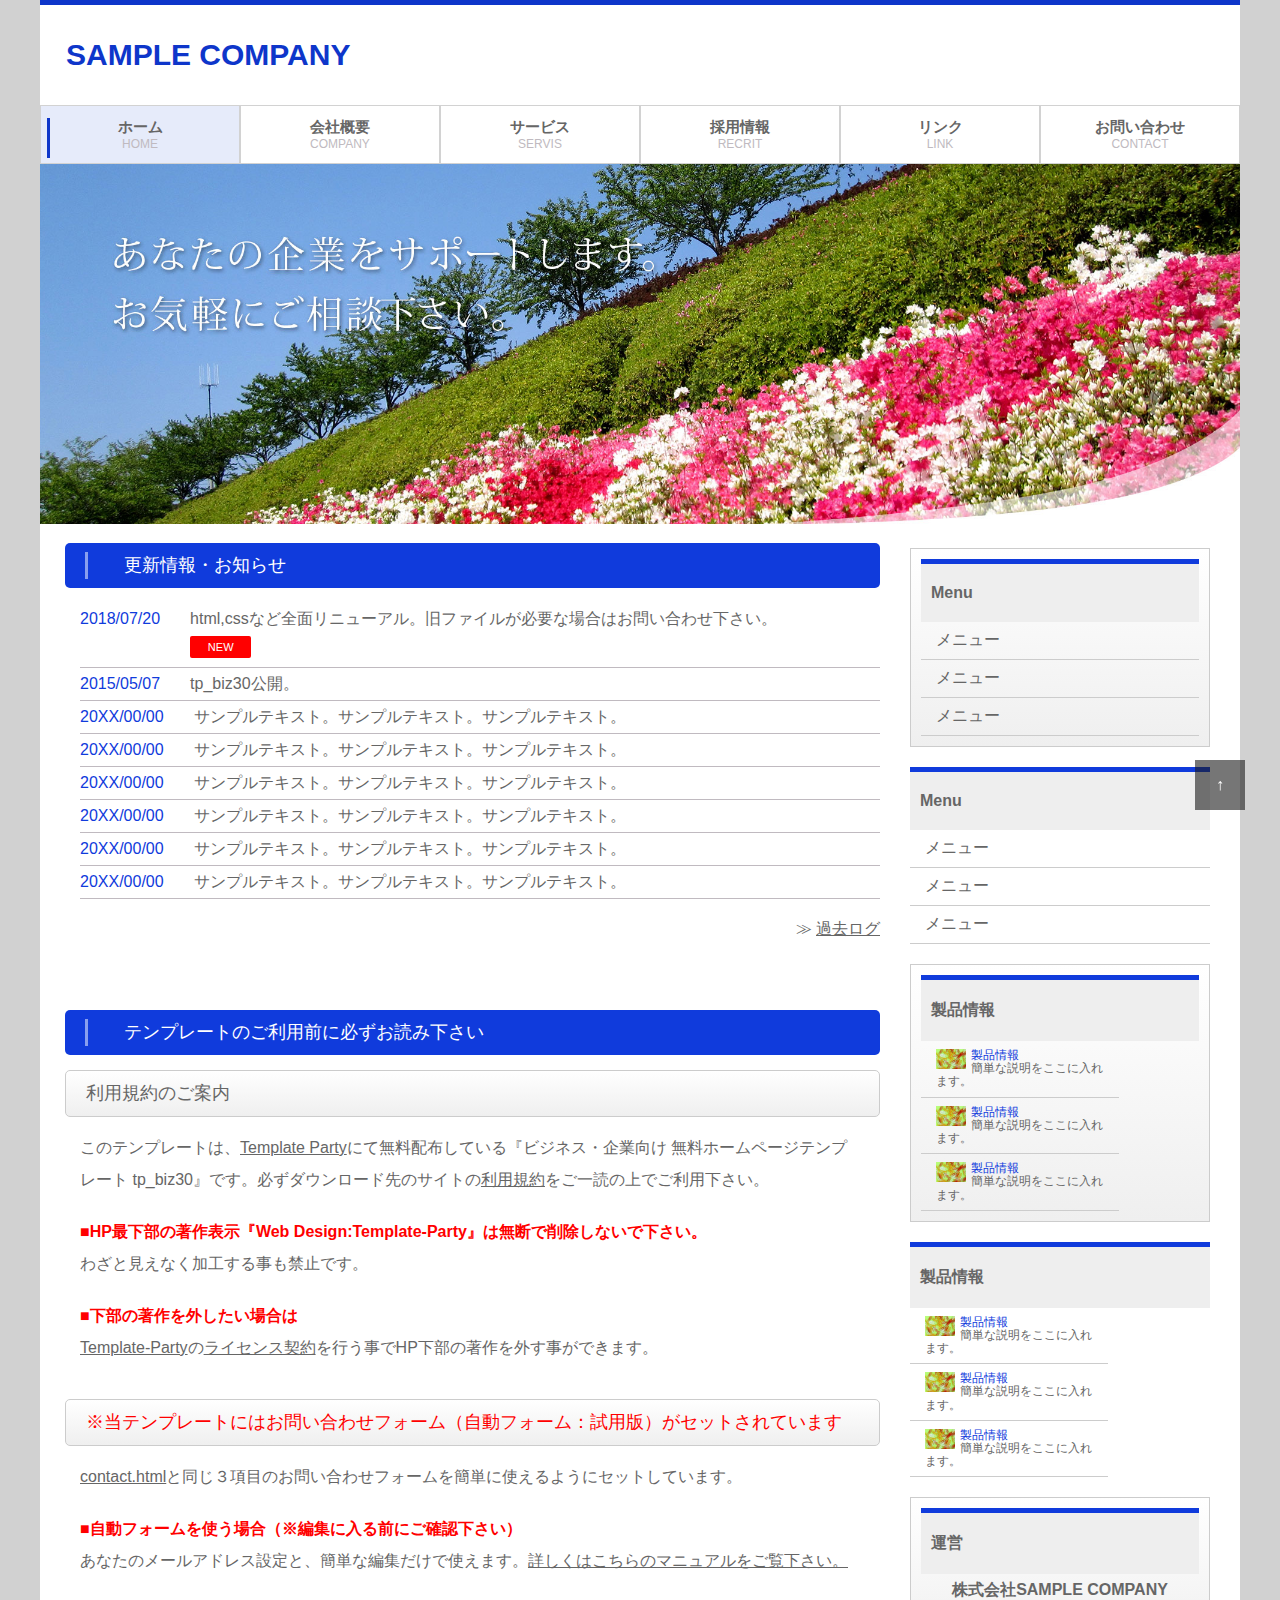
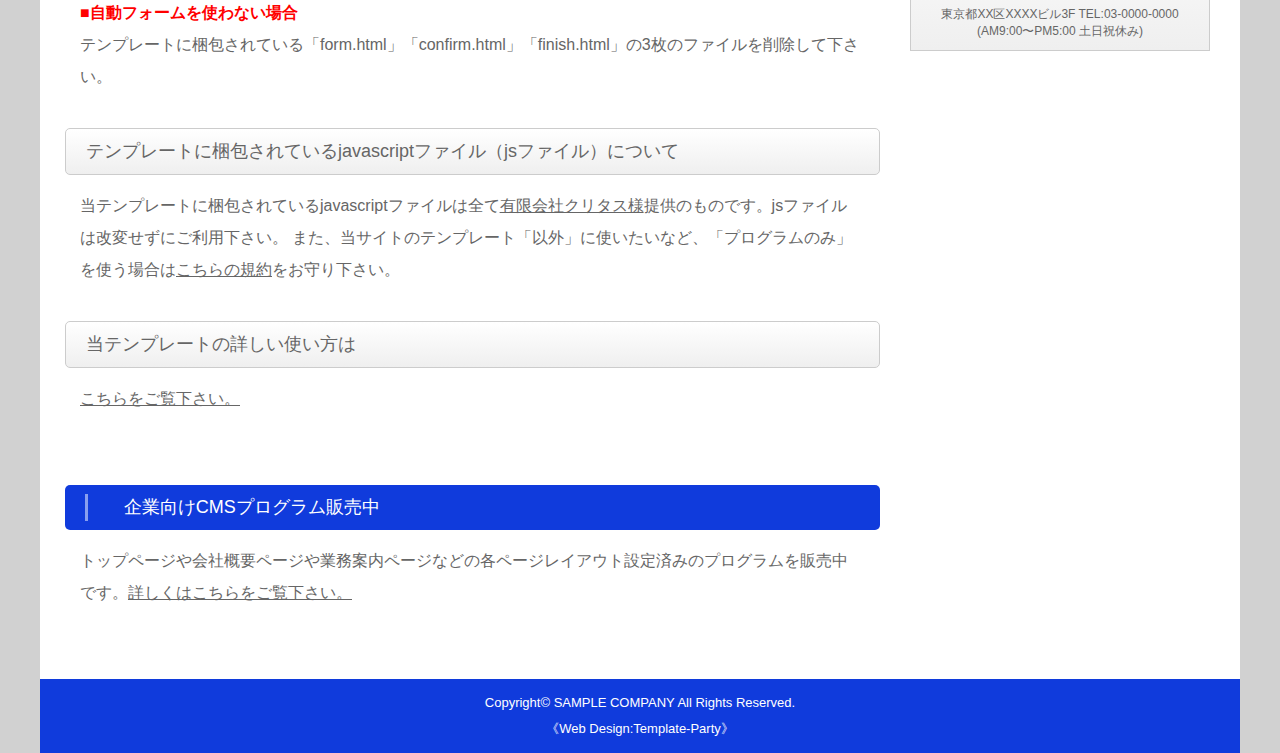
<file: index.html>
<!DOCTYPE html>
<html lang="ja">
<head>
  <meta charset="UTF-8">
  <meta name="viewport" content="width=device-width, initial-scale=1.0">
  <link rel="stylesheet" href="style.css">
  <title>test2</title>
  <style>
    .home {
      background:  #E6EBFA;
    }

    .home .ja::before {
      content: "";
      display: block;
      width: 3px;
      height: 40px;
      left: 6px;
      background: #0e36ca;
      position: absolute;
    }
  </style>
</head>

<body>
  <div class="container">
    <header id="header">
      <h1>SAMPLE COMPANY</h1>
      <div class="hum">
        <input type="checkbox" id="disp-btn">
        <label for="disp-btn" class="menu">
          <span></span>
          <span></span>
          <span></span>
        </label>
        <div class="opacity">
          <a href="index.html">
            <h2>ホーム</h2>
            <p>HOME</p>
          </a>
          <a href="company.html">
            <h2>会社概要</h2>
            <p>COMPANY</p>
          </a>
          <a href="service.html">
            <h2>サービス</h2>
            <p>SERVICE</p>
          </a>
          <a href="recrit.html">
            <h2>採用情報</h2>
            <p>RECRIT</p>
          </a>
          <a href="link.html">
            <h2>リンク</h2>
            <p>LINK</p>
          </a>
          <a href="contact.html">
            <h2>お問い合わせ</h2>
            <p>CONTACT</p>
          </a>
        </div>
      </div>
      <nav>
        <ul>
          <li class="home">
            <a href="">
              <div class="ja">ホーム</div>
              <div class="en">HOME</div>
            </a>
          </li>
          <li class="com">
            <a href="company.html">
              <div class="ja">会社概要</div>
              <div class="en">COMPANY</div>
            </a>
          </li>
          <li class="ser">
            <a href="service.html">
              <div class="ja">サービス</div>
              <div class="en">SERVIS</div>
            </a>
          </li>
          <li class="rec">
            <a href="recrit.html">
              <div class="ja">採用情報</div>
              <div class="en">RECRIT</div>
            </a>
          </li>
          <li class="lin">
            <a href="link.html">
              <div class="ja">リンク</div>
              <div class="en">LINK</div>
            </a>
          </li>
          <li class="con">
            <a href="contact.html">
              <div class="ja">お問い合わせ</div>
              <div class="en">CONTACT</div>
            </a>
          </li>
        </ul>
      </nav>
      <img src="img/3.jpg">
    </header>
    
    <div class="mainaside">
      <main class="start">
        <section class="news">
          <h1>更新情報・お知らせ</h1>
          <ul>
            <li class="new"><span class="date">2018/07/20</span><p>html,cssなど全面リニューアル。旧ファイルが必要な場合はお問い合わせ下さい。</p></li>
            <li><span class="date">2015/05/07</span>tp_biz30公開。</li>
            <li><span class="date">20XX/00/00</span>サンプルテキスト。サンプルテキスト。サンプルテキスト。</li>
          <li><span class="date">20XX/00/00</span>サンプルテキスト。サンプルテキスト。サンプルテキスト。</li>
          <li><span class="date">20XX/00/00</span>サンプルテキスト。サンプルテキスト。サンプルテキスト。</li>
          <li><span class="date">20XX/00/00</span>サンプルテキスト。サンプルテキスト。サンプルテキスト。</li>
          <li><span class="date">20XX/00/00</span>サンプルテキスト。サンプルテキスト。サンプルテキスト。</li>
          <li><span class="date">20XX/00/00</span>サンプルテキスト。サンプルテキスト。サンプルテキスト。</li>
        </ul>
        <p class="log">≫ <a href="">過去ログ</a></p>
      </section>
      
      <section class="read">
        <h1>テンプレートのご利用前に必ずお読み下さい</h1>
        <h2>利用規約のご案内</h2>
        <div class="pad">
          <p>
            このテンプレートは、<a href="">Template Party</a>にて無料配布している『ビジネス・企業向け 無料ホームページテンプレート tp_biz30』です。必ずダウンロード先のサイトの<a href="">利用規約</a>をご一読の上でご利用下さい。
          </p>
          <h3>
            ■HP最下部の著作表示『Web Design:Template-Party』は無断で削除しないで下さい。
          </h3>
          <p>わざと見えなく加工する事も禁止です。</p>
          <h3>■下部の著作を外したい場合は</h3>
          <p>
            <a href="">Template-Party</a>の<a href="">ライセンス契約</a>を行う事でHP下部の著作を外す事ができます。
          </p>
        </div>
        <h2 class="red">
          ※当テンプレートにはお問い合わせフォーム（自動フォーム：試用版）がセットされています
        </h2>
        <div class="pad">
          <p>
            <a href="">contact.html</a>と同じ３項目のお問い合わせフォームを簡単に使えるようにセットしています。
          </p>
          <h3>■自動フォームを使う場合（※編集に入る前にご確認下さい）</h3>
          <p>
            あなたのメールアドレス設定と、簡単な編集だけで使えます。<a href="">詳しくはこちらのマニュアルをご覧下さい。</a>
          </p>
          <h3>■自動フォームを使わない場合</h3>
          <p>
            テンプレートに梱包されている「form.html」「confirm.html」「finish.html」の3枚のファイルを削除して下さい。
          </p>
        </div>
        <h2>
          テンプレートに梱包されているjavascriptファイル（jsファイル）について
        </h2>
        <div class="pad">
          <p>
            当テンプレートに梱包されているjavascriptファイルは全て<a href="">有限会社クリタス様</a>提供のものです。jsファイルは改変せずにご利用下さい。
            また、当サイトのテンプレート「以外」に使いたいなど、「プログラムのみ」を使う場合は<a href="">こちらの規約</a>をお守り下さい。
          </p>
        </div>
        <h2>当テンプレートの詳しい使い方は</h2>
        <div class="pad">
          <p class="mar"><a href="">こちらをご覧下さい。</a></p>
        </div>
        <h1>企業向けCMSプログラム販売中</h1>
        <div class="pad">
          <p class="mar">
            トップページや会社概要ページや業務案内ページなどの各ページレイアウト設定済みのプログラムを販売中です。<a href="">詳しくはこちらをご覧下さい。</a>
          </p>
        </div>
      </section>
      </main>
    
      <aside>
      <div class="men">
        <h1>Menu</h1>
        <ul>
          <li><a href="">メニュー</a></li>
          <li><a href="">メニュー</a></li>
          <li><a href="">メニュー</a></li>
        </ul>
      </div>
      <div class="men">
        <h1>Menu</h1>
        <ul>
          <li><a href="">メニュー</a></li>
          <li><a href="">メニュー</a></li>
          <li><a href="">メニュー</a></li>
        </ul>
      </div>
      <div class="asi">
        <h1>製品情報</h1>
        <ul>
          <li>
            <a href=""><img src="img/sample1.jpg"><h2>製品情報</h2><p>簡単な説明をここに入れます。</p></a>
          </li>
          <li>
            <a href=""><img src="img/sample1.jpg"><h2>製品情報</h2><p>簡単な説明をここに入れます。</p></a>
          </li>
          <li>
            <a href=""><img src="img/sample1.jpg"><h2>製品情報</h2><p>簡単な説明をここに入れます。</p></a>
          </li>
        </ul>
      </div>
      <div class="asi">
        <h1>製品情報</h1>
        <ul>
          <li>
            <a href=""><img src="img/sample1.jpg"><h2>製品情報</h2><p>簡単な説明をここに入れます。</p></a>
          </li>
          <li>
            <a href=""><img src="img/sample1.jpg"><h2>製品情報</h2><p>簡単な説明をここに入れます。</p></a>
          </li>
          <li>
            <a href=""><img src="img/sample1.jpg"><h2>製品情報</h2><p>簡単な説明をここに入れます。</p></a>
          </li>
        </ul>
      </div>
      <div class="une">
        <h1>運営</h1>
        <p>
          <span>株式会社SAMPLE COMPANY</span>
        </p>
        <p>  東京都XX区XXXXビル3F
          TEL:03-0000-0000
          (AM9:00〜PM5:00 土日祝休み)
        </p>
      </div>
      </aside>
    </div>
    
    <footer>
      <p>
        Copyright© <a href="">SAMPLE COMPANY</a> All Rights Reserved.
      </p>
      <a href="">《Web Design:Template-Party》</a>
    </footer>
  </div>
  <p class="to">
    <script></script>
    <a href="#header">↑</a>
  </p>
</body>
</html>
</file>
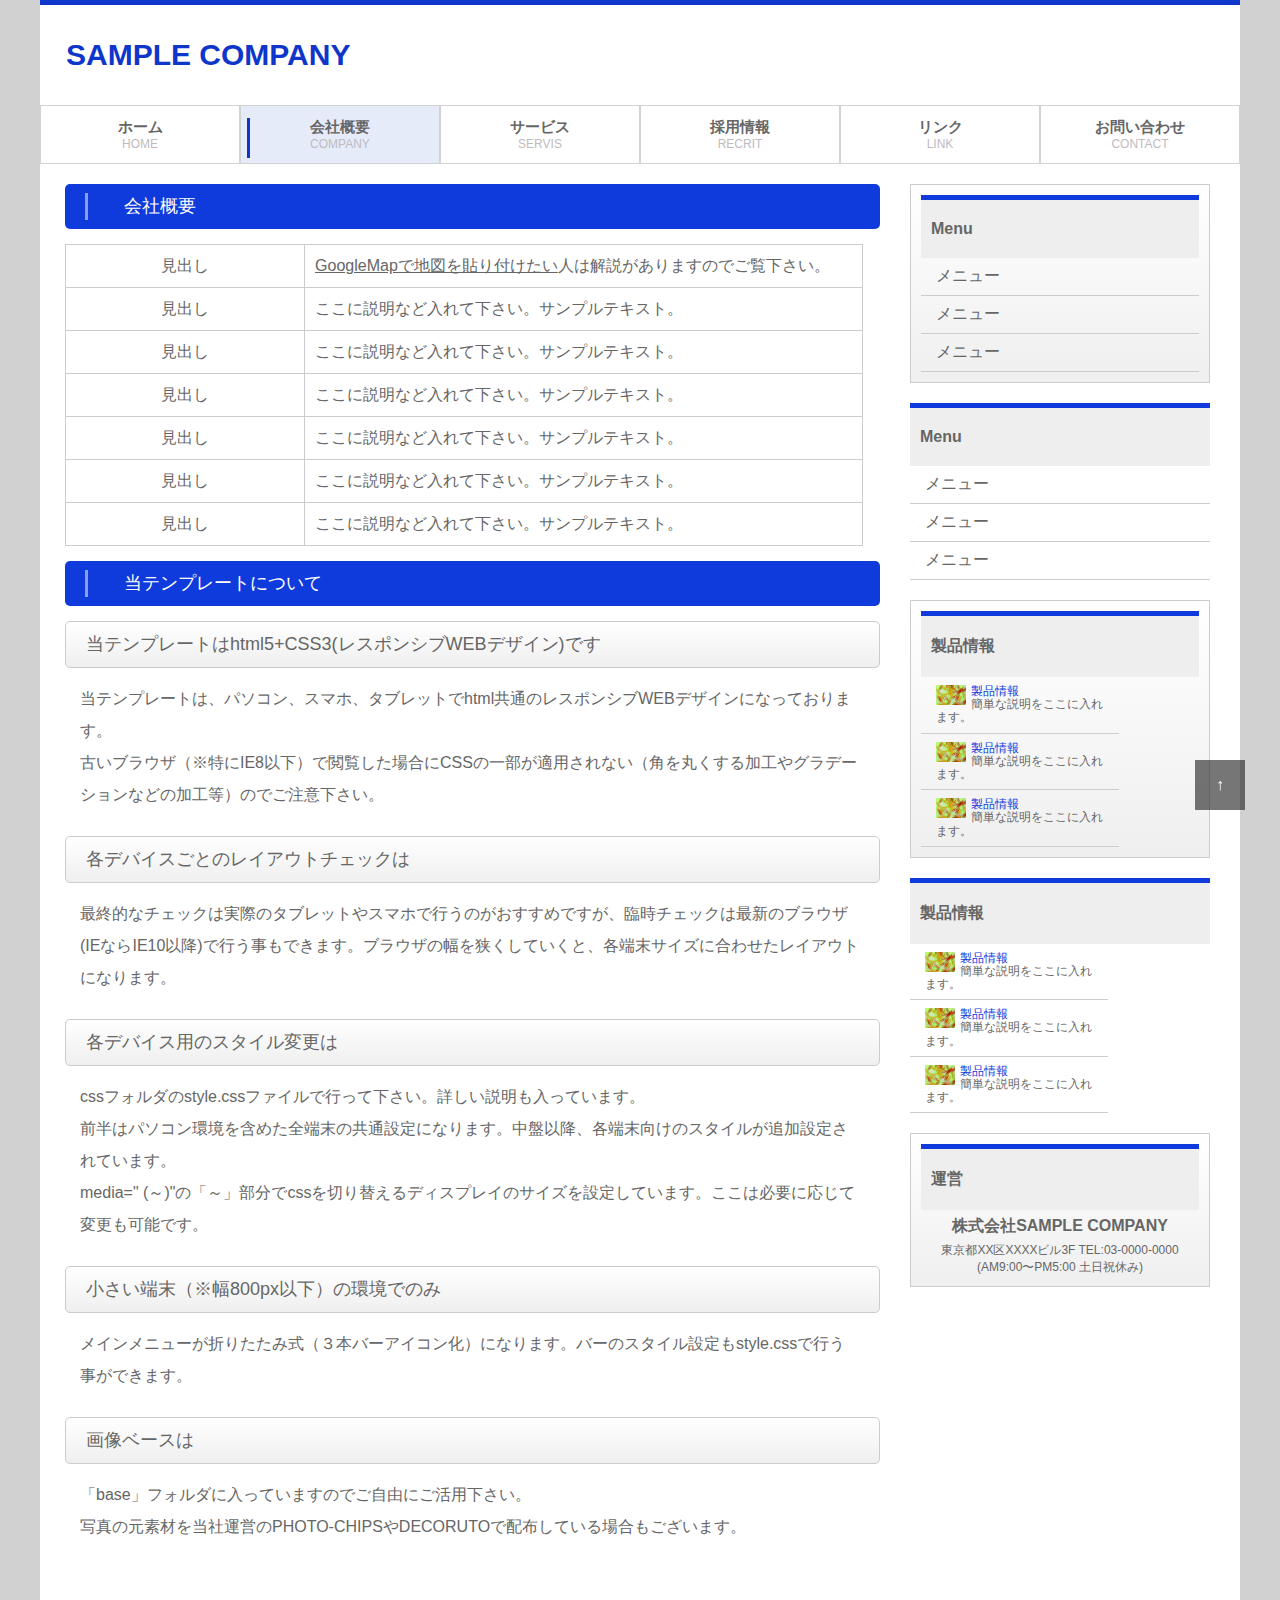
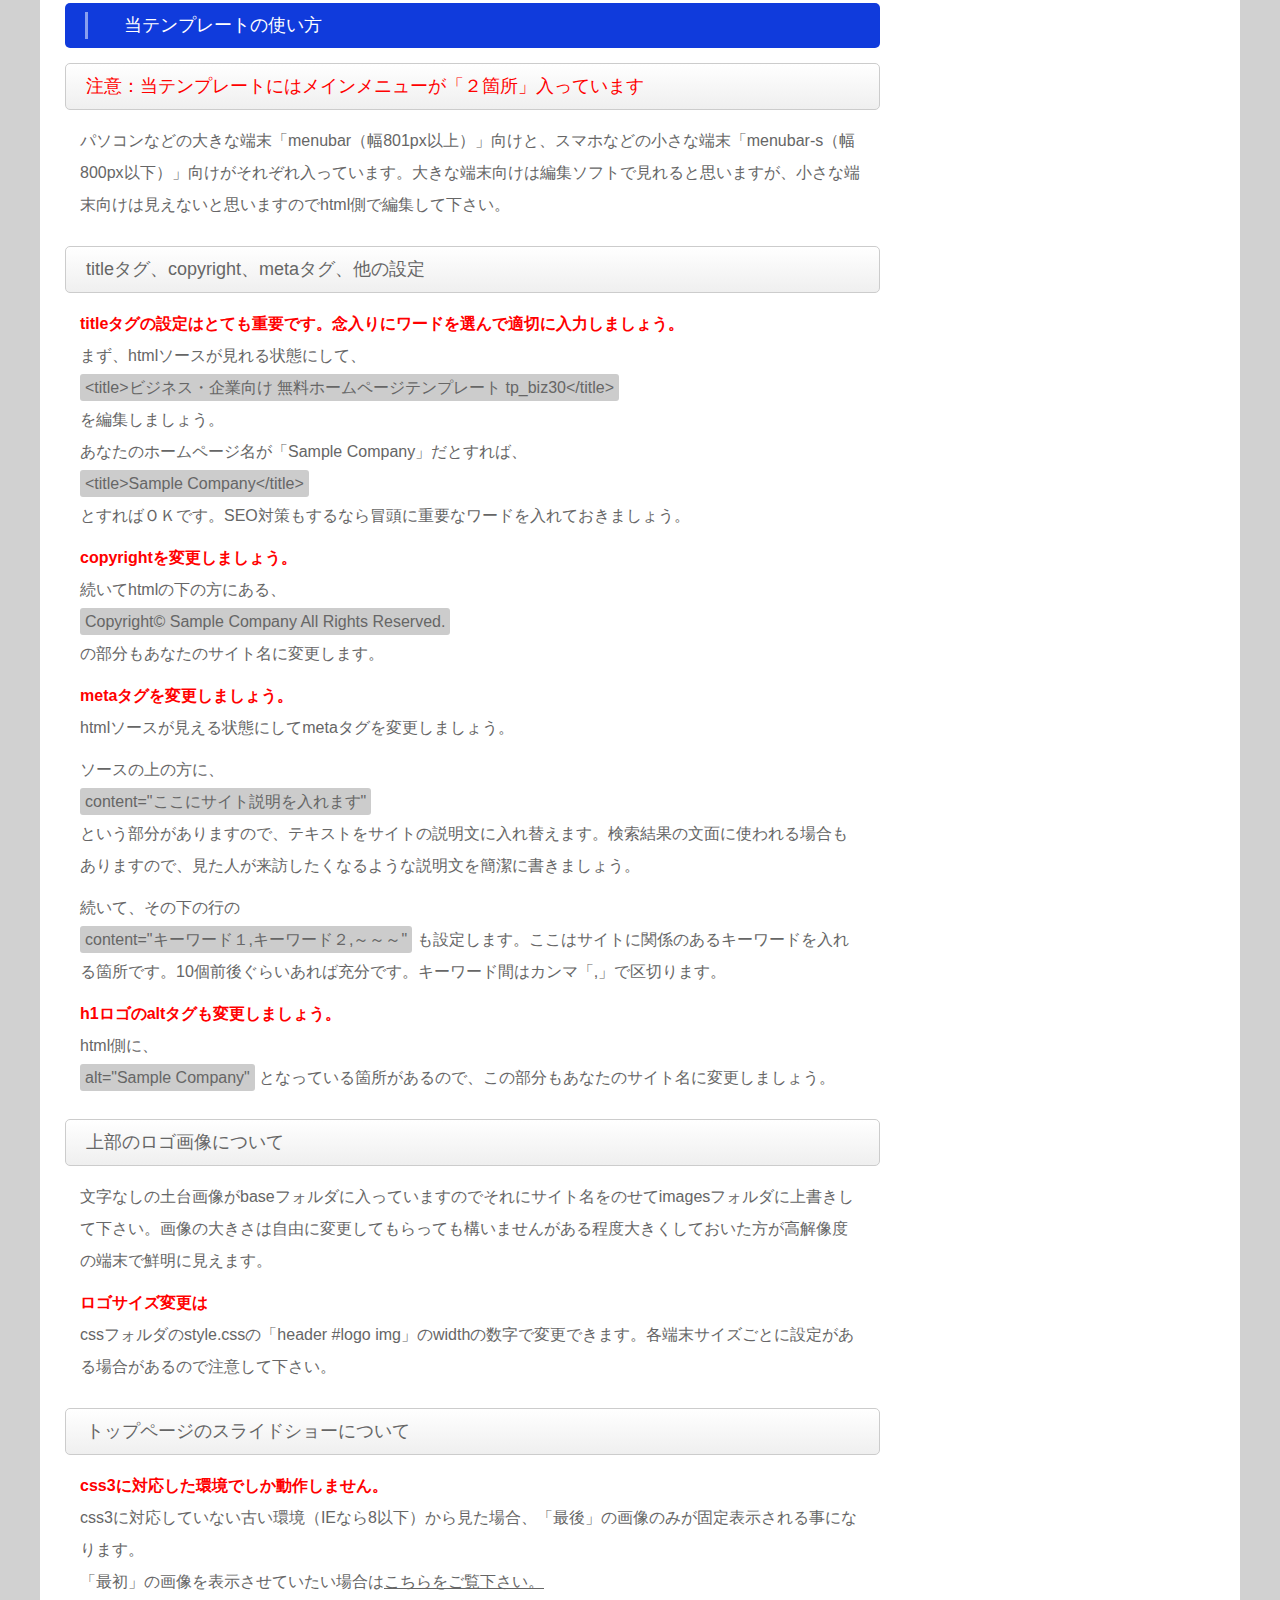
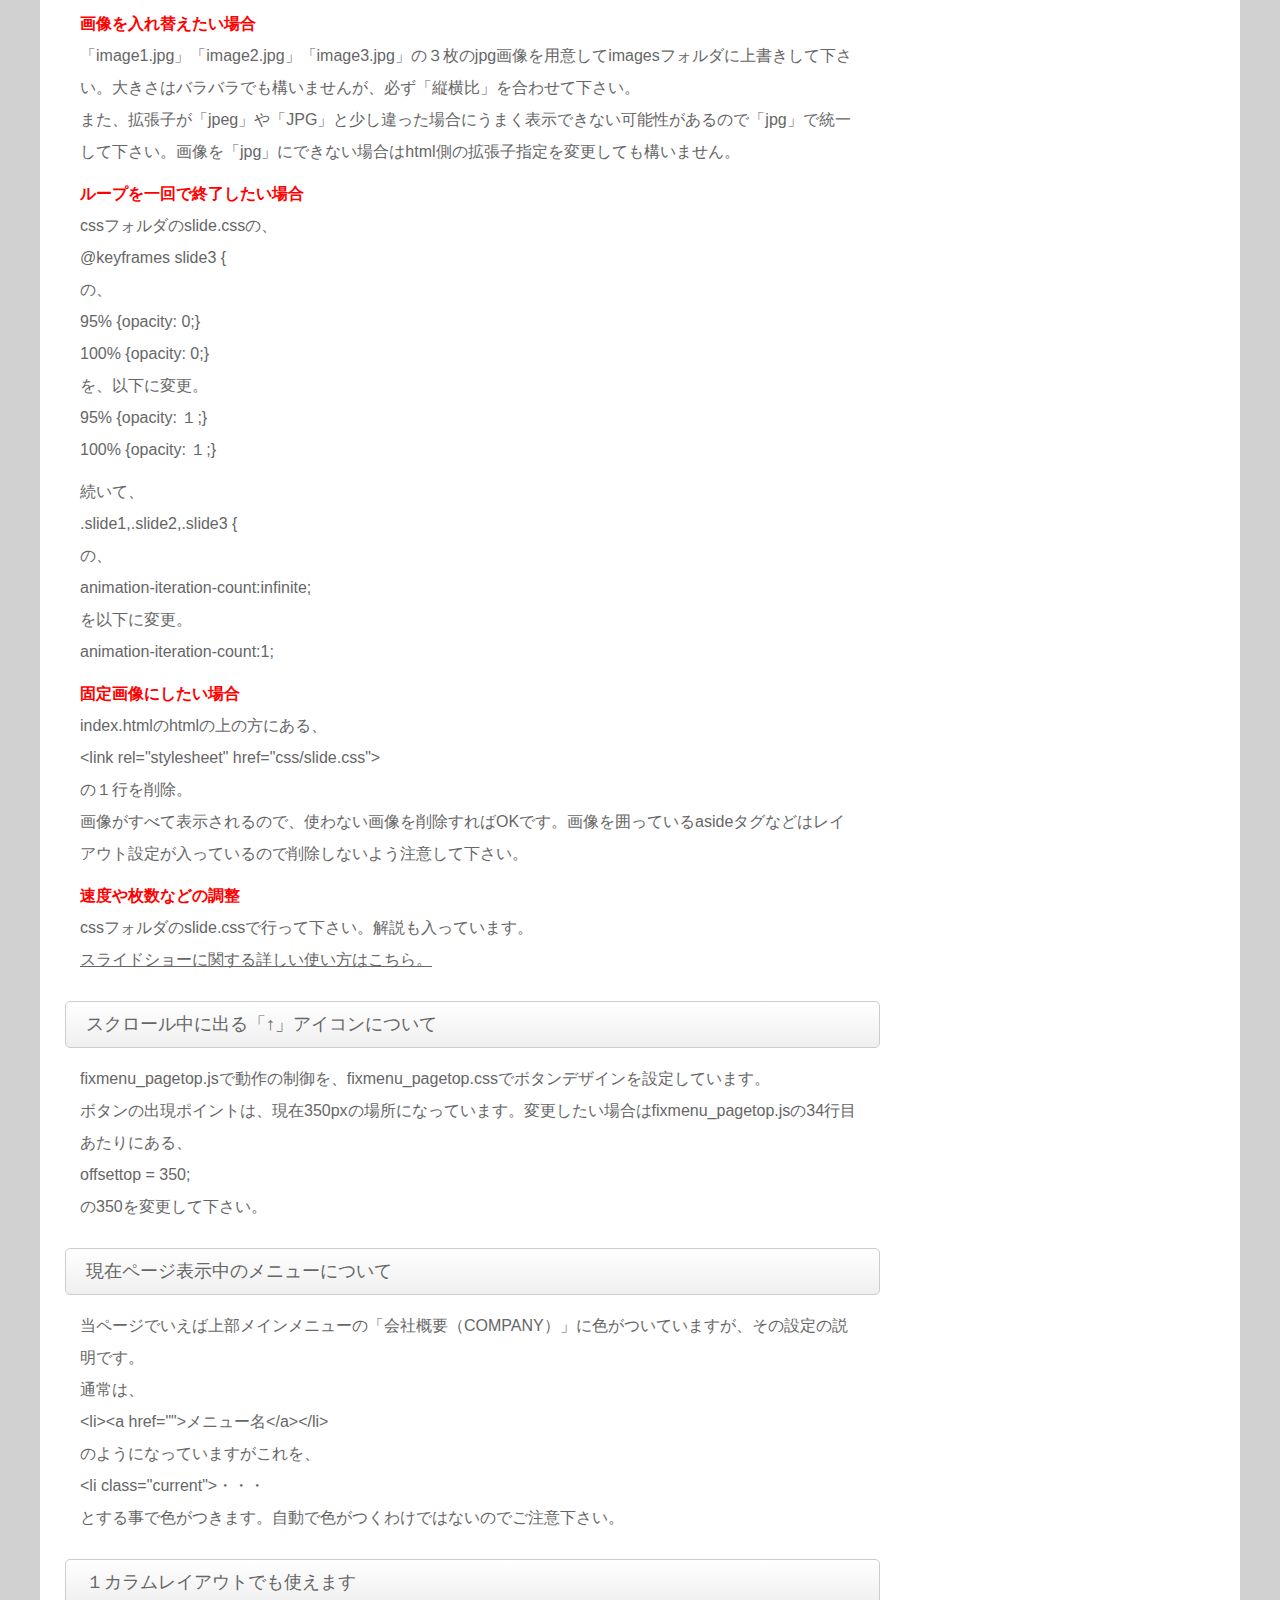
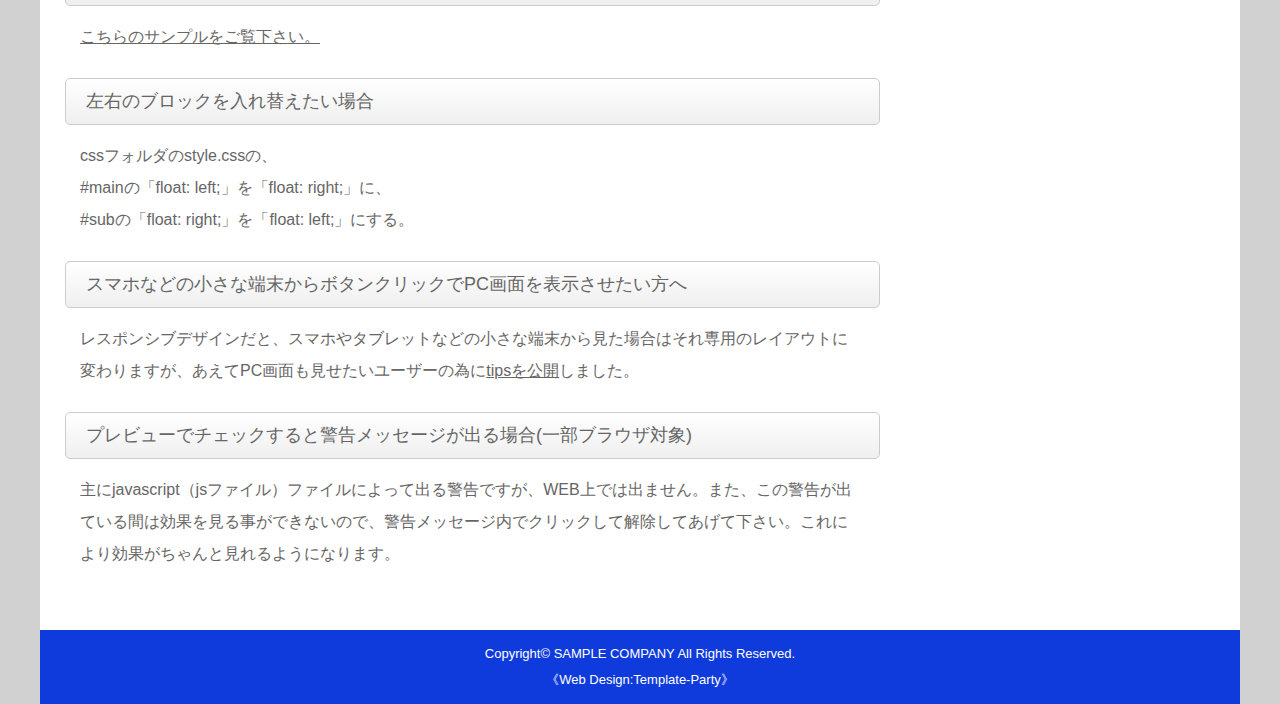
<file: company.html>
<!DOCTYPE html>
<html lang="ja">
<head>
  <meta charset="UTF-8">
  <meta name="viewport" content="width=device-width, initial-scale=1.0">
  <link rel="stylesheet" href="style.css">
  <title>test2</title>
  <style>
    .com {
      background:  #E6EBFA;
    }

    .com .ja::before {
      content: "";
      display: block;
      width: 3px;
      height: 40px;
      left: 6px;
      background: #0e36ca;
      position: absolute;
    }
  </style>
</head>
<body>
  <div class="container">
    <header id="header">
      <h1>SAMPLE COMPANY</h1>
      <div class="hum">
        <input type="checkbox" id="disp-btn">
        <label for="disp-btn" class="menu">
          <span></span>
          <span></span>
          <span></span>
        </label>
        <div class="opacity">
          <a href="index.html">
            <h2>ホーム</h2>
            <p>HOME</p>
          </a>
          <a href="company.html">
            <h2>会社概要</h2>
            <p>COMPANY</p>
          </a>
          <a href="service.html">
            <h2>サービス</h2>
            <p>SERVICE</p>
          </a>
          <a href="recrit.html">
            <h2>採用情報</h2>
            <p>RECRIT</p>
          </a>
          <a href="link.html">
            <h2>リンク</h2>
            <p>LINK</p>
          </a>
          <a href="contact.html">
            <h2>お問い合わせ</h2>
            <p>CONTACT</p>
          </a>
        </div>
      </div>
      <nav>
        <ul>
          <li class="home">
            <a href="index.html">
              <div class="ja">ホーム</div>
              <div class="en">HOME</div>
            </a>
          </li>
          <li class="com">
            <a href="">
              <div class="ja">会社概要</div>
              <div class="en">COMPANY</div>
            </a>
          </li>
          <li class="ser">
            <a href="service.html">
              <div class="ja">サービス</div>
              <div class="en">SERVIS</div>
            </a>
          </li>
          <li class="rec">
            <a href="recrit.html">
              <div class="ja">採用情報</div>
              <div class="en">RECRIT</div>
            </a>
          </li>
          <li class="lin">
            <a href="link.html">
              <div class="ja">リンク</div>
              <div class="en">LINK</div>
            </a>
          </li>
          <li class="con">
            <a href="contact.html">
              <div class="ja">お問い合わせ</div>
              <div class="en">CONTACT</div>
            </a>
          </li>
        </ul>
      </nav>
    </header>

    <div class="mainaside">
      <main class="company">
        <h1 class="company1">会社概要</h1>
        <table border="1" style="border-collapse: collapse; border: #CCCCCC;">
          <tr>
            <th>見出し</th>
            <td><a href="">GoogleMapで地図を貼り付けたい</a>人は解説がありますのでご覧下さい。</td>
          </tr>
          <tr>
            <th>見出し</th>
            <td>ここに説明など入れて下さい。サンプルテキスト。</td>
          </tr>
          <tr>
            <th>見出し</th>
            <td>ここに説明など入れて下さい。サンプルテキスト。</td>
          </tr>
          <tr>
            <th>見出し</th>
            <td>ここに説明など入れて下さい。サンプルテキスト。</td>
          </tr>
          <tr>
            <th>見出し</th>
            <td>ここに説明など入れて下さい。サンプルテキスト。</td>
          </tr>
          <tr>
            <th>見出し</th>
            <td>ここに説明など入れて下さい。サンプルテキスト。</td>
          </tr>
          <tr>
            <th>見出し</th>
            <td>ここに説明など入れて下さい。サンプルテキスト。</td>
          </tr>
        </table>
        <h1>当テンプレートについて</h1>
        <h2>
          当テンプレートはhtml5+CSS3(レスポンシブWEBデザイン)です
        </h2>
        <p>
          当テンプレートは、パソコン、スマホ、タブレットでhtml共通のレスポンシブWEBデザインになっております。<br>
          古いブラウザ（※特にIE8以下）で閲覧した場合にCSSの一部が適用されない（角を丸くする加工やグラデーションなどの加工等）のでご注意下さい。
        </p>
        <h2>各デバイスごとのレイアウトチェックは</h2>
        <p>
          最終的なチェックは実際のタブレットやスマホで行うのがおすすめですが、臨時チェックは最新のブラウザ(IEならIE10以降)で行う事もできます。ブラウザの幅を狭くしていくと、各端末サイズに合わせたレイアウトになります。
        </p>
        <h2>各デバイス用のスタイル変更は</h2>
        <p>
          cssフォルダのstyle.cssファイルで行って下さい。詳しい説明も入っています。<br>
          前半はパソコン環境を含めた全端末の共通設定になります。中盤以降、各端末向けのスタイルが追加設定されています。<br>
          media=" (～)"の「～」部分でcssを切り替えるディスプレイのサイズを設定しています。ここは必要に応じて変更も可能です。
        </p>
        <h2>
          小さい端末（※幅800px以下）の環境でのみ
        </h2>
        <p>
          メインメニューが折りたたみ式（３本バーアイコン化）になります。バーのスタイル設定もstyle.cssで行う事ができます。
        </p>
        <h2>画像ベースは</h2>
        <p class="company2">
          「base」フォルダに入っていますのでご自由にご活用下さい。<br>
          写真の元素材を当社運営のPHOTO-CHIPSやDECORUTOで配布している場合もございます。
        </p>
        <h1>当テンプレートの使い方</h1>
        <h2 class="red">
          注意：当テンプレートにはメインメニューが「２箇所」入っています
        </h2>
        <p>
          パソコンなどの大きな端末「menubar（幅801px以上）」向けと、スマホなどの小さな端末「menubar-s（幅800px以下）」向けがそれぞれ入っています。大きな端末向けは編集ソフトで見れると思いますが、小さな端末向けは見えないと思いますのでhtml側で編集して下さい。
        </p>
        <h2>titleタグ、copyright、metaタグ、他の設定</h2>
        <h3>
          titleタグの設定はとても重要です。念入りにワードを選んで適切に入力しましょう。
        </h3>
        <p>
          まず、htmlソースが見れる状態にして、<br>
          <span class="gray">&lt;title&gt;ビジネス・企業向け 無料ホームページテンプレート tp_biz30&lt;/title&gt;</span><br>
          を編集しましょう。<br>
          あなたのホームページ名が「Sample Company」だとすれば、<br>
          <span class="gray">&lt;title&gt;Sample Company&lt;/title&gt;</span><br>
          とすればＯＫです。SEO対策もするなら冒頭に重要なワードを入れておきましょう。
        </p>
        <h3>copyrightを変更しましょう。</h3>
        <p>
          続いてhtmlの下の方にある、<br>
          <span class="gray">Copyright© Sample Company All Rights Reserved.</span><br>
          の部分もあなたのサイト名に変更します。
        </p>
        <h3>metaタグを変更しましょう。</h3>
        <p>htmlソースが見える状態にしてmetaタグを変更しましょう。</p>
        <p>
          ソースの上の方に、<br>
          <span class="gray">content="ここにサイト説明を入れます"</span><br>
          という部分がありますので、テキストをサイトの説明文に入れ替えます。検索結果の文面に使われる場合もありますので、見た人が来訪したくなるような説明文を簡潔に書きましょう。
        </p>
        <p>
          続いて、その下の行の<br>
          <span class="gray">content="キーワード１,キーワード２,～～～"</span>
          も設定します。ここはサイトに関係のあるキーワードを入れる箇所です。10個前後ぐらいあれば充分です。キーワード間はカンマ「,」で区切ります。
        </p>
        <h3>h1ロゴのaltタグも変更しましょう。</h3>
        <p>
          html側に、<br>
          <span class="gray">alt="Sample Company"</span>
          となっている箇所があるので、この部分もあなたのサイト名に変更しましょう。
        </p>
        <h2>上部のロゴ画像について</h2>
        <p>
          文字なしの土台画像がbaseフォルダに入っていますのでそれにサイト名をのせてimagesフォルダに上書きして下さい。画像の大きさは自由に変更してもらっても構いませんがある程度大きくしておいた方が高解像度の端末で鮮明に見えます。
        </p>
        <h3>ロゴサイズ変更は</h3>
        <p>
          cssフォルダのstyle.cssの「header #logo img」のwidthの数字で変更できます。各端末サイズごとに設定がある場合があるので注意して下さい。
        </p>
        <h2>トップページのスライドショーについて</h2>
        <h3>css3に対応した環境でしか動作しません。</h3>
        <p>
          css3に対応していない古い環境（IEなら8以下）から見た場合、「最後」の画像のみが固定表示される事になります。<br>
          「最初」の画像を表示させていたい場合は<a href="">こちらをご覧下さい。</a>
        </p>
        <h3>画像を入れ替えたい場合</h3>
        <p>
          「image1.jpg」「image2.jpg」「image3.jpg」の３枚のjpg画像を用意してimagesフォルダに上書きして下さい。大きさはバラバラでも構いませんが、必ず「縦横比」を合わせて下さい。<br>
          また、拡張子が「jpeg」や「JPG」と少し違った場合にうまく表示できない可能性があるので「jpg」で統一して下さい。画像を「jpg」にできない場合はhtml側の拡張子指定を変更しても構いません。
        </p>
        <h3>ループを一回で終了したい場合</h3>
        <p>
          cssフォルダのslide.cssの、<br>
          @keyframes slide3 {<br>
          の、<br>
          95% {opacity: 0;}<br>
          100% {opacity: 0;}<br>
          を、以下に変更。<br>
          95% {opacity: １;}<br>
          100% {opacity: １;}
        </p>
        <p>
          続いて、<br>
          .slide1,.slide2,.slide3 {<br>
          の、<br>
          animation-iteration-count:infinite;<br>
          を以下に変更。<br>
          animation-iteration-count:1;
        </p>
        <h3>固定画像にしたい場合</h3>
        <p>
          index.htmlのhtmlの上の方にある、<br>
          &lt;link rel="stylesheet" href="css/slide.css"&gt;<br>
          の１行を削除。<br>
          画像がすべて表示されるので、使わない画像を削除すればOKです。画像を囲っているasideタグなどはレイアウト設定が入っているので削除しないよう注意して下さい。
        </p>
        <h3>速度や枚数などの調整</h3>
        <p>
          cssフォルダのslide.cssで行って下さい。解説も入っています。<br>
          <a href="">スライドショーに関する詳しい使い方はこちら。</a>
        </p>
        <h2>スクロール中に出る「↑」アイコンについて</h2>
        <p>
          fixmenu_pagetop.jsで動作の制御を、fixmenu_pagetop.cssでボタンデザインを設定しています。<br>
          ボタンの出現ポイントは、現在350pxの場所になっています。変更したい場合はfixmenu_pagetop.jsの34行目あたりにある、<br>
          offsettop = 350;<br>
          の350を変更して下さい。
        </p>
        <h2>現在ページ表示中のメニューについて</h2>
        <p>
          当ページでいえば上部メインメニューの「会社概要（COMPANY）」に色がついていますが、その設定の説明です。<br>
          通常は、<br>
          &lt;li&gt;&lt;a href=""&gt;メニュー名&lt;/a&gt;&lt;/li&gt;<br>
          のようになっていますがこれを、<br>
          &lt;li class="current"&gt;・・・<br>
          とする事で色がつきます。自動で色がつくわけではないのでご注意下さい。
        </p>
        <h2>１カラムレイアウトでも使えます</h2>
        <p><a href="">こちらのサンプルをご覧下さい。</a></p>
        <h2>左右のブロックを入れ替えたい場合</h2>
        <p>
          cssフォルダのstyle.cssの、<br>
          #mainの「float: left;」を「float: right;」に、<br>
          #subの「float: right;」を「float: left;」にする。
        </p>
        <h2>
          スマホなどの小さな端末からボタンクリックでPC画面を表示させたい方へ
        </h2>
        <p>
          レスポンシブデザインだと、スマホやタブレットなどの小さな端末から見た場合はそれ専用のレイアウトに変わりますが、あえてPC画面も見せたいユーザーの為に<a href="">tipsを公開</a>しました。
        </p>
        <h2>
          プレビューでチェックすると警告メッセージが出る場合(一部ブラウザ対象)
        </h2>
        <p class="company2">
          主にjavascript（jsファイル）ファイルによって出る警告ですが、WEB上では出ません。また、この警告が出ている間は効果を見る事ができないので、警告メッセージ内でクリックして解除してあげて下さい。これにより効果がちゃんと見れるようになります。
        </p>
      </main>

      <aside>
        <div class="men">
          <h1>Menu</h1>
          <ul>
            <li><a href="">メニュー</a></li>
            <li><a href="">メニュー</a></li>
            <li><a href="">メニュー</a></li>
          </ul>
        </div>
        <div class="men">
          <h1>Menu</h1>
          <ul>
            <li><a href="">メニュー</a></li>
            <li><a href="">メニュー</a></li>
            <li><a href="">メニュー</a></li>
          </ul>
        </div>
        <div class="asi">
          <h1>製品情報</h1>
          <ul>
            <li>
              <a href=""><img src="img/sample1.jpg"><h2>製品情報</h2><p>簡単な説明をここに入れます。</p></a>
            </li>
            <li>
              <a href=""><img src="img/sample1.jpg"><h2>製品情報</h2><p>簡単な説明をここに入れます。</p></a>
            </li>
            <li>
              <a href=""><img src="img/sample1.jpg"><h2>製品情報</h2><p>簡単な説明をここに入れます。</p></a>
            </li>
          </ul>
        </div>
        <div class="asi">
          <h1>製品情報</h1>
          <ul>
            <li>
              <a href=""><img src="img/sample1.jpg"><h2>製品情報</h2><p>簡単な説明をここに入れます。</p></a>
            </li>
            <li>
              <a href=""><img src="img/sample1.jpg"><h2>製品情報</h2><p>簡単な説明をここに入れます。</p></a>
            </li>
            <li>
              <a href=""><img src="img/sample1.jpg"><h2>製品情報</h2><p>簡単な説明をここに入れます。</p></a>
            </li>
          </ul>
        </div>
        <div class="une">
          <h1>運営</h1>
          <p>
            <span>株式会社SAMPLE COMPANY</span>
          </p>
          <p>  東京都XX区XXXXビル3F
            TEL:03-0000-0000
            (AM9:00〜PM5:00 土日祝休み)
          </p>
        </div>
      </aside>
    </div>

    <footer>
      <p>
        Copyright© <a href="">SAMPLE COMPANY</a> All Rights Reserved.
      </p>
      <a href="">《Web Design:Template-Party》</a>
    </footer>
  </div>
  <p class="to">
    <script></script>
    <a href="#header">↑</a>
  </p>
</body>
</html>
</file>
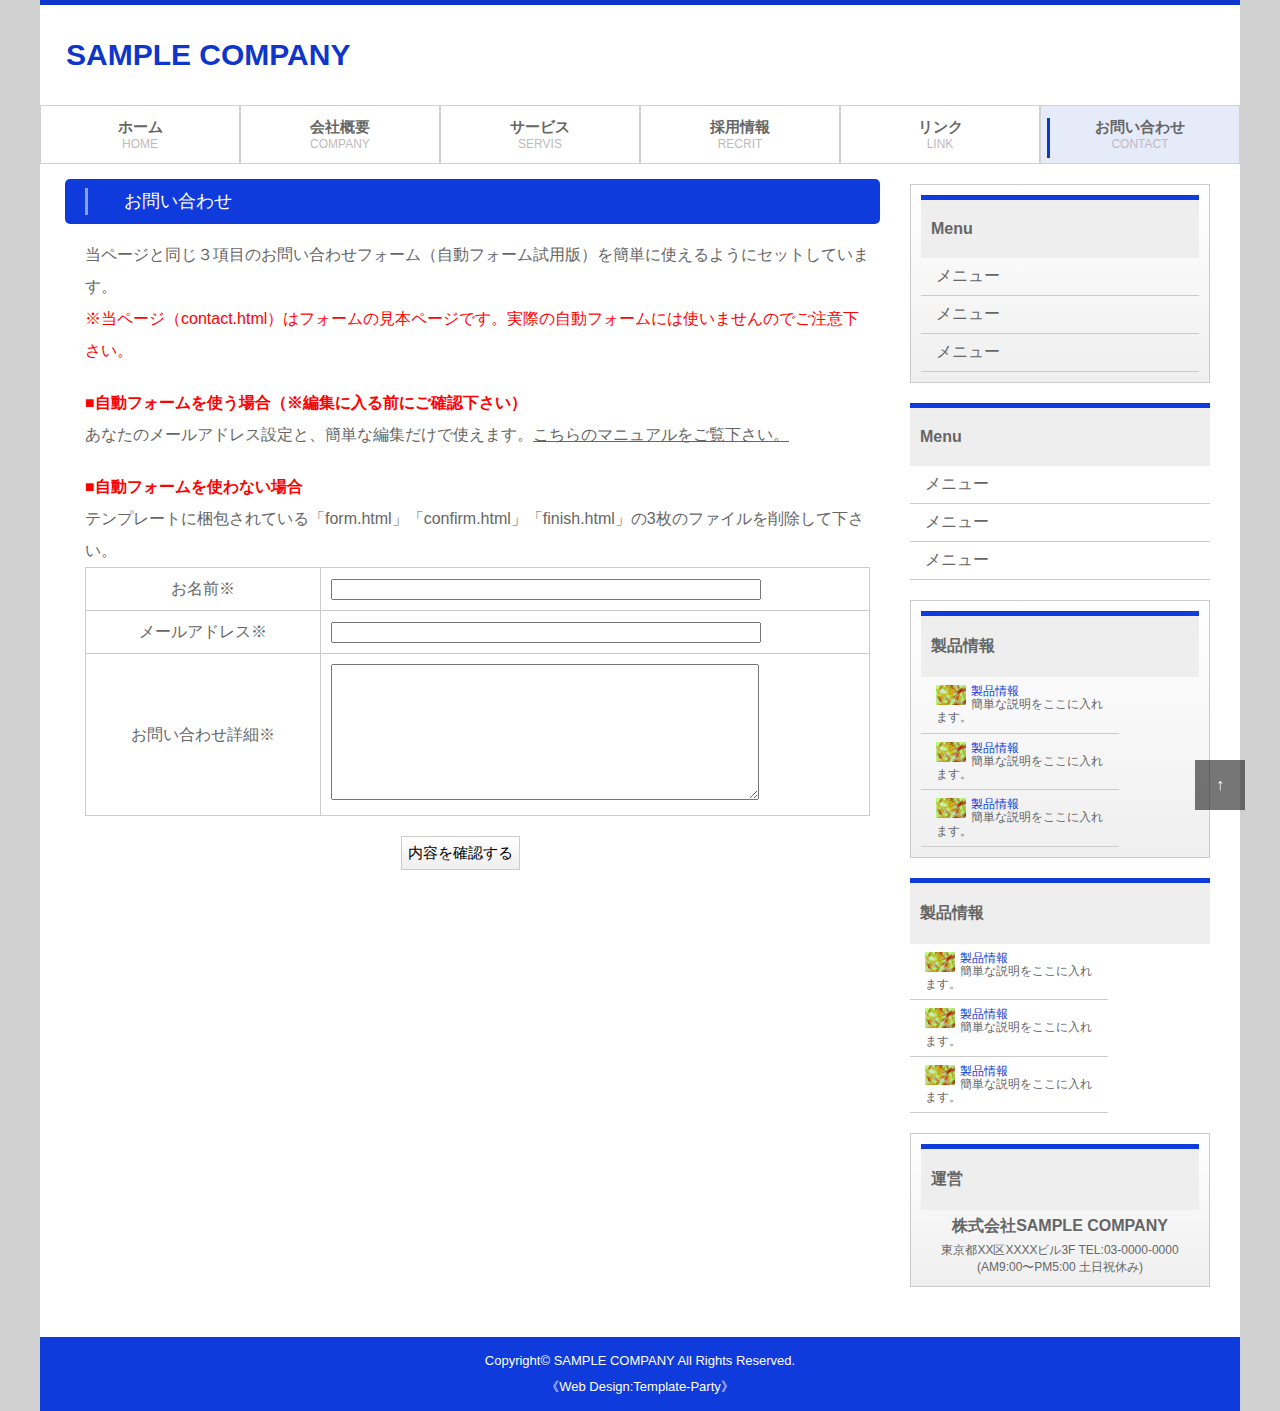
<file: contact.html>
<!DOCTYPE html>
<html lang="ja">
<head>
  <meta charset="UTF-8">
  <meta name="viewport" content="width=device-width, initial-scale=1.0">
  <title>test2</title>
  <link rel="stylesheet" href="style.css">
  <style>
    .con {
      background:  #E6EBFA;
    }

    .con .ja::before {
      content: "";
      display: block;
      width: 3px;
      height: 40px;
      left: 6px;
      background: #0e36ca;
      position: absolute;
    }

    @media (max-width:800px){
      aside {
        display: none;
      }

      .to {
        display: none;
      }
    }
  </style>
</head>

<body>
  <div class="container">
    <header id="header">
      <h1>SAMPLE COMPANY</h1>
      <div class="hum">
        <input type="checkbox" id="disp-btn">
        <label for="disp-btn" class="menu">
          <span></span>
          <span></span>
          <span></span>
        </label>
        <div class="opacity">
          <a href="index.html">
            <h2>ホーム</h2>
            <p>HOME</p>
          </a>
          <a href="company.html">
            <h2>会社概要</h2>
            <p>COMPANY</p>
          </a>
          <a href="service.html">
            <h2>サービス</h2>
            <p>SERVICE</p>
          </a>
          <a href="recrit.html">
            <h2>採用情報</h2>
            <p>RECRIT</p>
          </a>
          <a href="link.html">
            <h2>リンク</h2>
            <p>LINK</p>
          </a>
          <a href="contact.html">
            <h2>お問い合わせ</h2>
            <p>CONTACT</p>
          </a>
        </div>
      </div>
      <nav>
        <ul>
          <li class="home">
            <a href="index.html">
              <div class="ja">ホーム</div>
              <div class="en">HOME</div>
            </a>
          </li>
          <li class="com">
            <a href="company.html">
              <div class="ja">会社概要</div>
              <div class="en">COMPANY</div>
            </a>
          </li>
          <li class="ser">
            <a href="service.html">
              <div class="ja">サービス</div>
              <div class="en">SERVIS</div>
            </a>
          </li>
          <li class="rec">
            <a href="recrit.html">
              <div class="ja">採用情報</div>
              <div class="en">RECRIT</div>
            </a>
          </li>
          <li class="lin">
            <a href="link.html">
              <div class="ja">リンク</div>
              <div class="en">LINK</div>
            </a>
          </li>
          <li class="con">
            <a href="">
              <div class="ja">お問い合わせ</div>
              <div class="en">CONTACT</div>
            </a>
          </li>
        </ul>
      </nav>
    </header>

    <div class="mainaside">
      <main class="contact">
        <h1>お問い合わせ</h1>
        <p>
          当ページと同じ３項目のお問い合わせフォーム（自動フォーム試用版）を簡単に使えるようにセットしています。
        </p>
        <p class="red">
          ※当ページ（contact.html）はフォームの見本ページです。実際の自動フォームには使いませんのでご注意下さい。
        </p>
        <h3>
          ■自動フォームを使う場合（※編集に入る前にご確認下さい）
        </h3>
        <p>
          あなたのメールアドレス設定と、簡単な編集だけで使えます。<a href="">こちらのマニュアルをご覧下さい。</a>
        </p>
        <h3>
         ■自動フォームを使わない場合
        </h3>
        <p>
          テンプレートに梱包されている「form.html」「confirm.html」「finish.html」の3枚のファイルを削除して下さい。
        </p>
        <table border="1" style="border-collapse: collapse; border: #CCCCCC;">
          <tr>
            <th>お名前※</th>
            <td><input type="text"></td>
          </tr>
          <tr>
            <th>メールアドレス※</th>
            <td><input type="text"></td>
          </tr>
          <tr>
            <th>お問い合わせ詳細※</th>
            <td><textarea></textarea></td>
          </tr>
        </table>
        <div class="button">
          <button>内容を確認する</button>
        </div>
      </main>

      <aside>
        <div class="men">
          <h1>Menu</h1>
          <ul>
            <li><a href="">メニュー</a></li>
            <li><a href="">メニュー</a></li>
            <li><a href="">メニュー</a></li>
          </ul>
        </div>
        <div class="men">
          <h1>Menu</h1>
          <ul>
            <li><a href="">メニュー</a></li>
            <li><a href="">メニュー</a></li>
            <li><a href="">メニュー</a></li>
          </ul>
        </div>
        <div class="asi">
          <h1>製品情報</h1>
          <ul>
            <li>
              <a href=""><img src="img/sample1.jpg"><h2>製品情報</h2><p>簡単な説明をここに入れます。</p></a>
            </li>
            <li>
              <a href=""><img src="img/sample1.jpg"><h2>製品情報</h2><p>簡単な説明をここに入れます。</p></a>
            </li>
            <li>
              <a href=""><img src="img/sample1.jpg"><h2>製品情報</h2><p>簡単な説明をここに入れます。</p></a>
            </li>
          </ul>
        </div>
        <div class="asi">
          <h1>製品情報</h1>
          <ul>
            <li>
              <a href=""><img src="img/sample1.jpg"><h2>製品情報</h2><p>簡単な説明をここに入れます。</p></a>
            </li>
            <li>
              <a href=""><img src="img/sample1.jpg"><h2>製品情報</h2><p>簡単な説明をここに入れます。</p></a>
            </li>
            <li>
              <a href=""><img src="img/sample1.jpg"><h2>製品情報</h2><p>簡単な説明をここに入れます。</p></a>
            </li>
          </ul>
        </div>
        <div class="une">
          <h1>運営</h1>
          <p>
            <span>株式会社SAMPLE COMPANY</span>
          </p>
          <p>  東京都XX区XXXXビル3F
            TEL:03-0000-0000
            (AM9:00〜PM5:00 土日祝休み)
          </p>
        </div>
      </aside>
    </div>

    <footer>
      <p>
        Copyright© <a href="">SAMPLE COMPANY</a> All Rights Reserved.
      </p>
      <a href="">《Web Design:Template-Party》</a>
    </footer>
  </div>
  <p class="to">
    <script></script>
    <a href="#header">↑</a>
  </p>
</body>
</html>
</file>
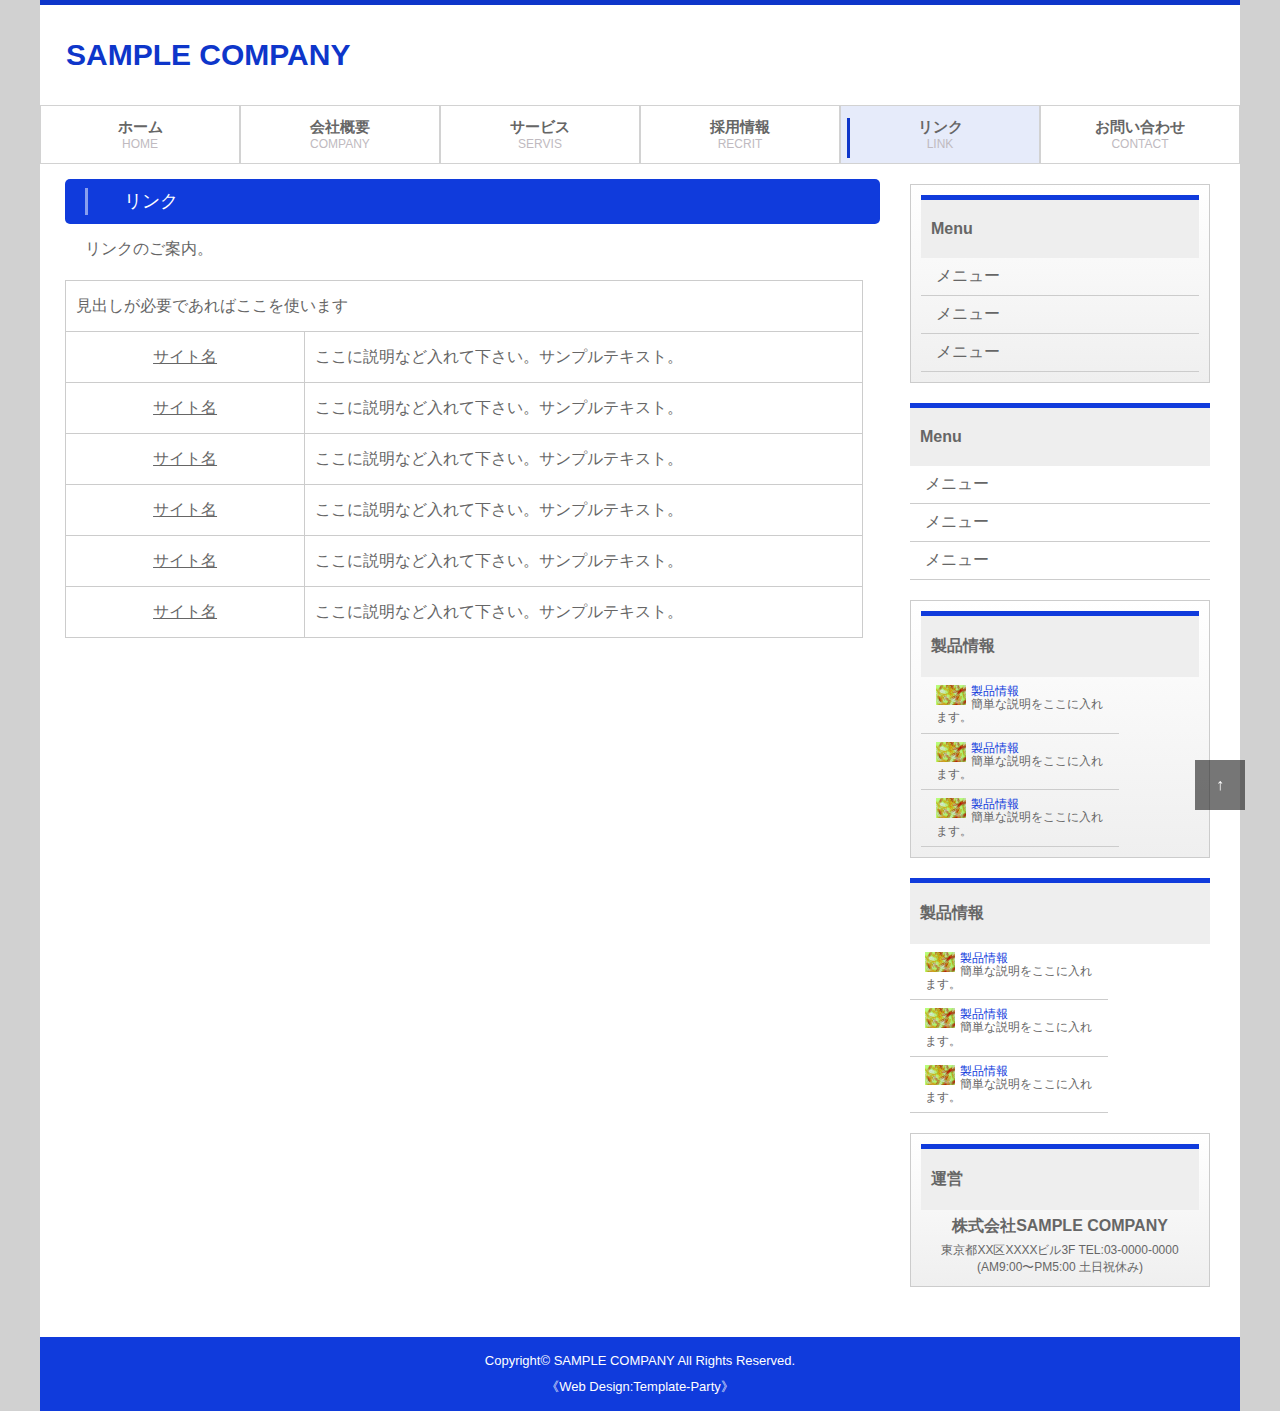
<file: link.html>
<!DOCTYPE html>
<html lang="ja">
<head>
  <meta charset="UTF-8">
  <meta name="viewport" content="width=device-width, initial-scale=1.0">
  <title>test2</title>
  <link rel="stylesheet" href="style.css">
  <style>
    .lin {
      background:  #E6EBFA;
    }

    .lin .ja::before {
      content: "";
      display: block;
      width: 3px;
      height: 40px;
      left: 6px;
      background: #0e36ca;
      position: absolute;
    }
  </style>
</head>

<body>
  <div class="container">
    <header id="header">
      <h1>SAMPLE COMPANY</h1>
      <div class="hum">
        <input type="checkbox" id="disp-btn">
        <label for="disp-btn" class="menu">
          <span></span>
          <span></span>
          <span></span>
        </label>
        <div class="opacity">
          <a href="index.html">
            <h2>ホーム</h2>
            <p>HOME</p>
          </a>
          <a href="company.html">
            <h2>会社概要</h2>
            <p>COMPANY</p>
          </a>
          <a href="service.html">
            <h2>サービス</h2>
            <p>SERVICE</p>
          </a>
          <a href="recrit.html">
            <h2>採用情報</h2>
            <p>RECRIT</p>
          </a>
          <a href="link.html">
            <h2>リンク</h2>
            <p>LINK</p>
          </a>
          <a href="contact.html">
            <h2>お問い合わせ</h2>
            <p>CONTACT</p>
          </a>
        </div>
      </div>
      <nav>
        <ul>
          <li class="home">
            <a href="index.html">
              <div class="ja">ホーム</div>
              <div class="en">HOME</div>
            </a>
          </li>
          <li class="com">
            <a href="company.html">
              <div class="ja">会社概要</div>
              <div class="en">COMPANY</div>
            </a>
          </li>
          <li class="ser">
            <a href="service.html">
              <div class="ja">サービス</div>
              <div class="en">SERVIS</div>
            </a>
          </li>
          <li class="rec">
            <a href="recrit.html">
              <div class="ja">採用情報</div>
              <div class="en">RECRIT</div>
            </a>
          </li>
          <li class="lin">
            <a href="">
              <div class="ja">リンク</div>
              <div class="en">LINK</div>
            </a>
          </li>
          <li class="con">
            <a href="contact.html">
              <div class="ja">お問い合わせ</div>
              <div class="en">CONTACT</div>
            </a>
          </li>
        </ul>
      </nav>
    </header>

    <div class="mainaside">
      <main class="link">
        <h1>リンク</h1>
        <p>リンクのご案内。</p>
        <table border="1" style="border-collapse: collapse; border: #CCCCCC;">
          <tr>
            <th colspan="2" style="text-align: start; padding-left: 10px;">見出しが必要であればここを使います</th>
          </tr>
          <tr>
            <th><p><a href="">サイト名</a></p></th>
            <td>ここに説明など入れて下さい。サンプルテキスト。</td>
          </tr>
          <tr>
            <th><p><a href="">サイト名</a></p></th>
            <td>ここに説明など入れて下さい。サンプルテキスト。</td>
          </tr>
          <tr>
            <th><p><a href="">サイト名</a></p></th>
            <td>ここに説明など入れて下さい。サンプルテキスト。</td>
          </tr>
          <tr>
            <th><p><a href="">サイト名</a></p></th>
            <td>ここに説明など入れて下さい。サンプルテキスト。</td>
          </tr>
          <tr>
            <th><p><a href="">サイト名</a></p></th>
            <td>ここに説明など入れて下さい。サンプルテキスト。</td>
          </tr>
          <tr>
            <th><p><a href="">サイト名</a></p></th>
            <td>ここに説明など入れて下さい。サンプルテキスト。</td>
          </tr>
        </table>
      </main>

      <aside>
        <div class="men">
          <h1>Menu</h1>
          <ul>
            <li><a href="">メニュー</a></li>
            <li><a href="">メニュー</a></li>
            <li><a href="">メニュー</a></li>
          </ul>
        </div>
        <div class="men">
          <h1>Menu</h1>
          <ul>
            <li><a href="">メニュー</a></li>
            <li><a href="">メニュー</a></li>
            <li><a href="">メニュー</a></li>
          </ul>
        </div>
        <div class="asi">
          <h1>製品情報</h1>
          <ul>
            <li>
              <a href=""><img src="img/sample1.jpg"><h2>製品情報</h2><p>簡単な説明をここに入れます。</p></a>
            </li>
            <li>
              <a href=""><img src="img/sample1.jpg"><h2>製品情報</h2><p>簡単な説明をここに入れます。</p></a>
            </li>
            <li>
              <a href=""><img src="img/sample1.jpg"><h2>製品情報</h2><p>簡単な説明をここに入れます。</p></a>
            </li>
          </ul>
        </div>
        <div class="asi">
          <h1>製品情報</h1>
          <ul>
            <li>
              <a href=""><img src="img/sample1.jpg"><h2>製品情報</h2><p>簡単な説明をここに入れます。</p></a>
            </li>
            <li>
              <a href=""><img src="img/sample1.jpg"><h2>製品情報</h2><p>簡単な説明をここに入れます。</p></a>
            </li>
            <li>
              <a href=""><img src="img/sample1.jpg"><h2>製品情報</h2><p>簡単な説明をここに入れます。</p></a>
            </li>
          </ul>
        </div>
        <div class="une">
          <h1>運営</h1>
          <p>
            <span>株式会社SAMPLE COMPANY</span>
          </p>
          <p>  東京都XX区XXXXビル3F
            TEL:03-0000-0000
            (AM9:00〜PM5:00 土日祝休み)
          </p>
        </div>
      </aside>
    </div>

    <footer>
      <p>
        Copyright© <a href="">SAMPLE COMPANY</a> All Rights Reserved.
      </p>
      <a href="">《Web Design:Template-Party》</a>
    </footer>
  </div>
  <p class="to">
    <script></script>
    <a href="#header">↑</a>
  </p>
</body>
</html>
</file>
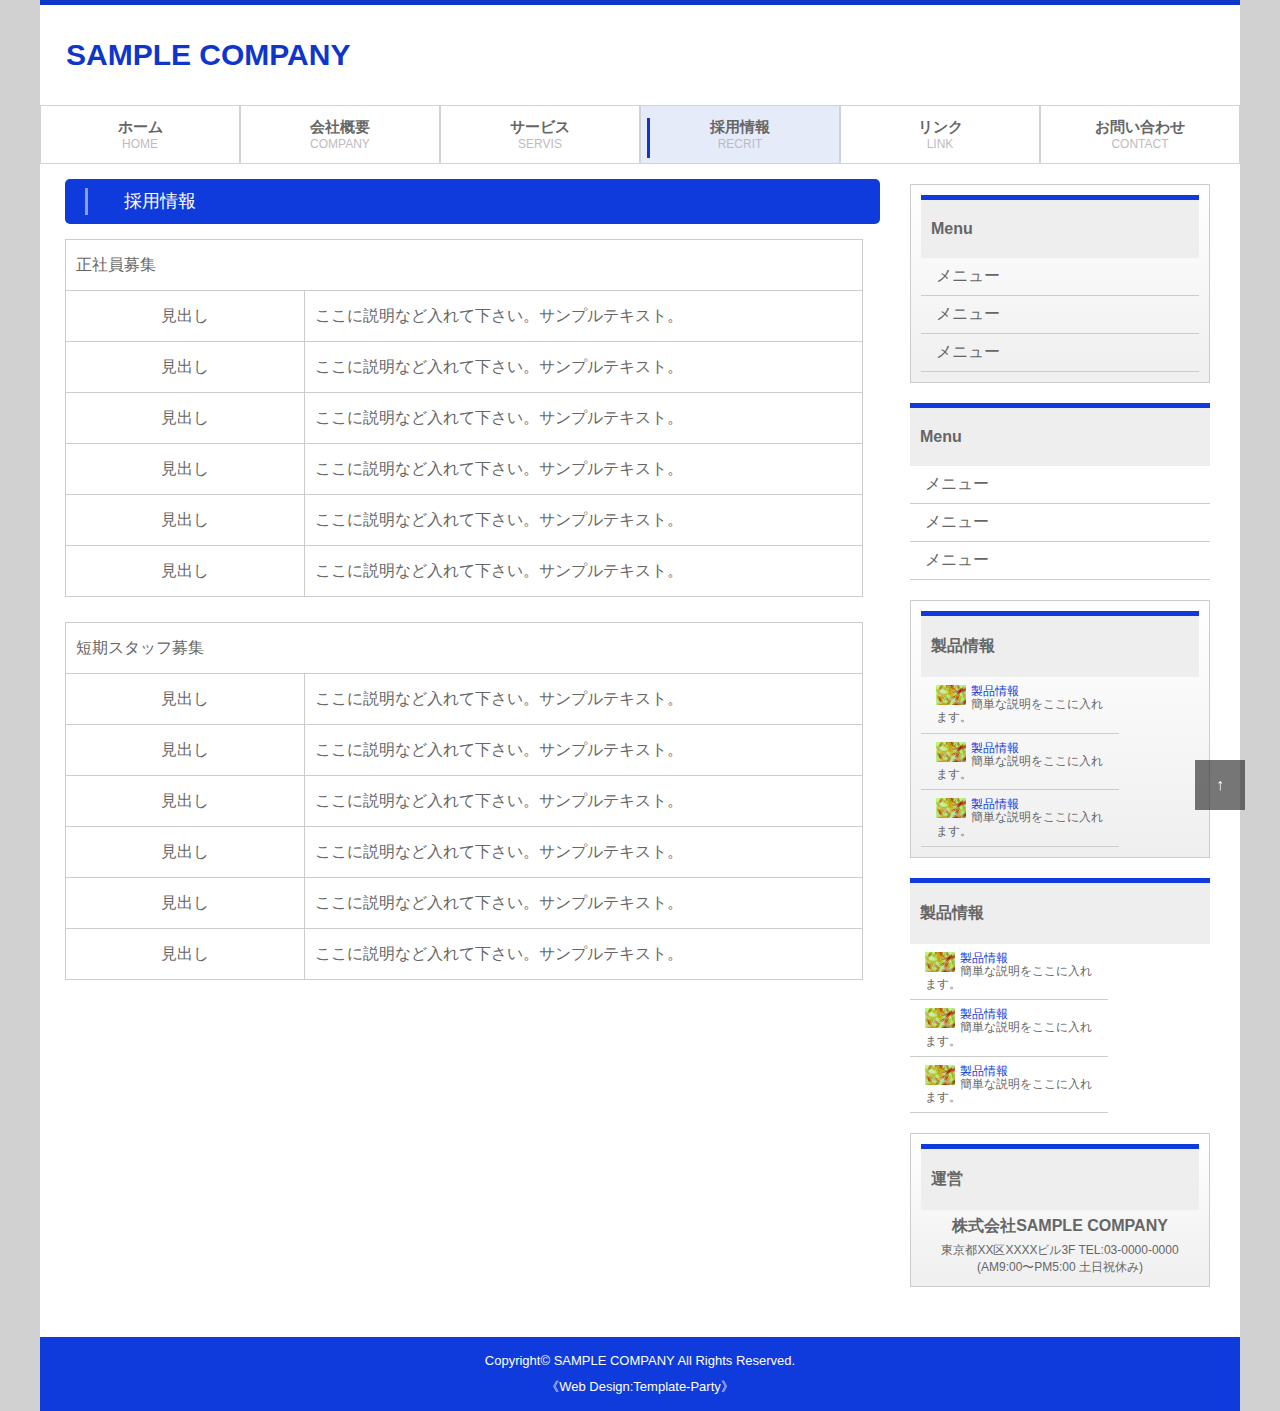
<file: recrit.html>
<!DOCTYPE html>
<html lang="ja">
<head>
  <meta charset="UTF-8">
  <meta name="viewport" content="width=device-width, initial-scale=1.0">
  <title>test2</title>
  <link rel="stylesheet" href="style.css">
  <style>
    .rec {
      background:  #E6EBFA;
    }

    .rec .ja::before {
      content: "";
      display: block;
      width: 3px;
      height: 40px;
      left: 6px;
      background: #0e36ca;
      position: absolute;
    }
  </style>
</head>

<body>
  <div class="container">
    <header id="header">
      <h1>SAMPLE COMPANY</h1>
      <div class="hum">
        <input type="checkbox" id="disp-btn">
        <label for="disp-btn" class="menu">
          <span></span>
          <span></span>
          <span></span>
        </label>
        <div class="opacity">
          <a href="index.html">
            <h2>ホーム</h2>
            <p>HOME</p>
          </a>
          <a href="company.html">
            <h2>会社概要</h2>
            <p>COMPANY</p>
          </a>
          <a href="service.html">
            <h2>サービス</h2>
            <p>SERVICE</p>
          </a>
          <a href="recrit.html">
            <h2>採用情報</h2>
            <p>RECRIT</p>
          </a>
          <a href="link.html">
            <h2>リンク</h2>
            <p>LINK</p>
          </a>
          <a href="contact.html">
            <h2>お問い合わせ</h2>
            <p>CONTACT</p>
          </a>
        </div>
      </div>
      <nav>
        <ul>
          <li class="home">
            <a href="index.html">
              <div class="ja">ホーム</div>
              <div class="en">HOME</div>
            </a>
          </li>
          <li class="com">
            <a href="company.html">
              <div class="ja">会社概要</div>
              <div class="en">COMPANY</div>
            </a>
          </li>
          <li class="ser">
            <a href="service.html">
              <div class="ja">サービス</div>
              <div class="en">SERVIS</div>
            </a>
          </li>
          <li class="rec">
            <a href="">
              <div class="ja">採用情報</div>
              <div class="en">RECRIT</div>
            </a>
          </li>
          <li class="lin">
            <a href="link.html">
              <div class="ja">リンク</div>
              <div class="en">LINK</div>
            </a>
          </li>
          <li class="con">
            <a href="contact.html">
              <div class="ja">お問い合わせ</div>
              <div class="en">CONTACT</div>
            </a>
          </li>
        </ul>
      </nav>
    </header>

    <div class="mainaside">
      <main class="recrit">
        <h1>採用情報</h1>
        <table border="1" style="border-collapse: collapse; border: #CCCCCC;">
          <tr>
            <th colspan="2" style="text-align: start; padding-left: 10px;">正社員募集</th>
          </tr>
          <tr>
            <th>見出し</th>
            <td>ここに説明など入れて下さい。サンプルテキスト。</td>
          </tr>
          <tr>
            <th>見出し</th>
            <td>ここに説明など入れて下さい。サンプルテキスト。</td>
          </tr>
          <tr>
            <th>見出し</th>
            <td>ここに説明など入れて下さい。サンプルテキスト。</td>
          </tr>
          <tr>
            <th>見出し</th>
            <td>ここに説明など入れて下さい。サンプルテキスト。</td>
          </tr>
          <tr>
            <th>見出し</th>
            <td>ここに説明など入れて下さい。サンプルテキスト。</td>
          </tr>
          <tr>
            <th>見出し</th>
            <td>ここに説明など入れて下さい。サンプルテキスト。</td>
          </tr>
        </table>

        <table border="1" style="border-collapse: collapse; border: #CCCCCC;">
          <tr>
            <th colspan="2" style="text-align: start; padding-left: 10px;">短期スタッフ募集</th>
          </tr>
          <tr>
            <th>見出し</th>
            <td>ここに説明など入れて下さい。サンプルテキスト。</td>
          </tr>
          <tr>
            <th>見出し</th>
            <td>ここに説明など入れて下さい。サンプルテキスト。</td>
          </tr>
          <tr>
            <th>見出し</th>
            <td>ここに説明など入れて下さい。サンプルテキスト。</td>
          </tr>
          <tr>
            <th>見出し</th>
            <td>ここに説明など入れて下さい。サンプルテキスト。</td>
          </tr>
          <tr>
            <th>見出し</th>
            <td>ここに説明など入れて下さい。サンプルテキスト。</td>
          </tr>
          <tr>
            <th>見出し</th>
            <td>ここに説明など入れて下さい。サンプルテキスト。</td>
          </tr>
        </table>
      </main>

      <aside>
        <div class="men">
          <h1>Menu</h1>
          <ul>
            <li><a href="">メニュー</a></li>
            <li><a href="">メニュー</a></li>
            <li><a href="">メニュー</a></li>
          </ul>
        </div>
        <div class="men">
          <h1>Menu</h1>
          <ul>
            <li><a href="">メニュー</a></li>
            <li><a href="">メニュー</a></li>
            <li><a href="">メニュー</a></li>
          </ul>
        </div>
        <div class="asi">
          <h1>製品情報</h1>
          <ul>
            <li>
              <a href=""><img src="img/sample1.jpg"><h2>製品情報</h2><p>簡単な説明をここに入れます。</p></a>
            </li>
            <li>
              <a href=""><img src="img/sample1.jpg"><h2>製品情報</h2><p>簡単な説明をここに入れます。</p></a>
            </li>
            <li>
              <a href=""><img src="img/sample1.jpg"><h2>製品情報</h2><p>簡単な説明をここに入れます。</p></a>
            </li>
          </ul>
        </div>
        <div class="asi">
          <h1>製品情報</h1>
          <ul>
            <li>
              <a href=""><img src="img/sample1.jpg"><h2>製品情報</h2><p>簡単な説明をここに入れます。</p></a>
            </li>
            <li>
              <a href=""><img src="img/sample1.jpg"><h2>製品情報</h2><p>簡単な説明をここに入れます。</p></a>
            </li>
            <li>
              <a href=""><img src="img/sample1.jpg"><h2>製品情報</h2><p>簡単な説明をここに入れます。</p></a>
            </li>
          </ul>
        </div>
        <div class="une">
          <h1>運営</h1>
          <p>
            <span>株式会社SAMPLE COMPANY</span>
          </p>
          <p>  東京都XX区XXXXビル3F
            TEL:03-0000-0000
            (AM9:00〜PM5:00 土日祝休み)
          </p>
        </div>
      </aside>
    </div>

    <footer>
      <p>
        Copyright© <a href="">SAMPLE COMPANY</a> All Rights Reserved.
      </p>
      <a href="">《Web Design:Template-Party》</a>
    </footer>
  </div>
  <p class="to">
    <script></script>
    <a href="#header">↑</a>
  </p>
</body>
</html>
</file>
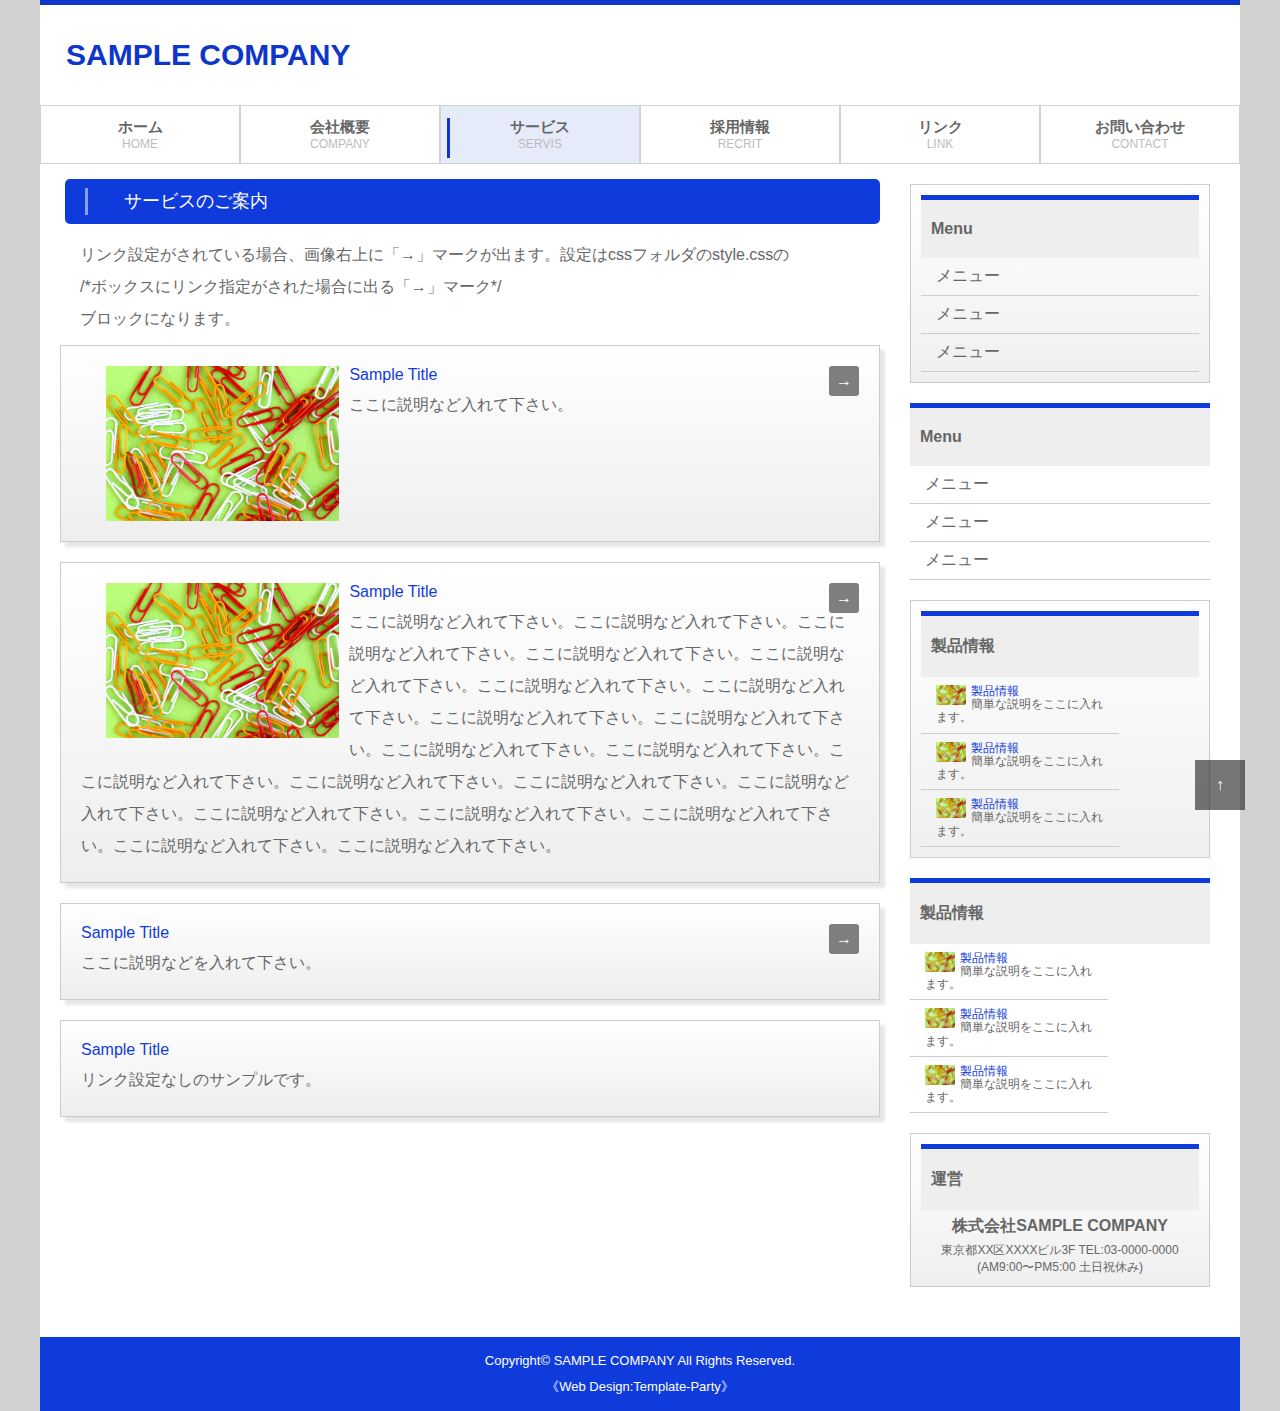
<file: service.html>
<!DOCTYPE html>
<html lang="ja">
<head>
  <meta charset="UTF-8">
  <meta name="viewport" content="width=device-width, initial-scale=1.0">
  <title>test2</title>
  <link rel="stylesheet" href="style.css">
  <style>
    .ser {
      background:  #E6EBFA;
    }

    .ser .ja::before {
      content: "";
      display: block;
      width: 3px;
      height: 40px;
      left: 6px;
      background: #0e36ca;
      position: absolute;
    }
  </style>
</head>

<body>
  <div class="container">
    <header id="header">
      <h1>SAMPLE COMPANY</h1>
      <div class="hum">
        <input type="checkbox" id="disp-btn">
        <label for="disp-btn" class="menu">
          <span></span>
          <span></span>
          <span></span>
        </label>
        <div class="opacity">
          <a href="index.html">
            <h2>ホーム</h2>
            <p>HOME</p>
          </a>
          <a href="company.html">
            <h2>会社概要</h2>
            <p>COMPANY</p>
          </a>
          <a href="service.html">
            <h2>サービス</h2>
            <p>SERVICE</p>
          </a>
          <a href="recrit.html">
            <h2>採用情報</h2>
            <p>RECRIT</p>
          </a>
          <a href="link.html">
            <h2>リンク</h2>
            <p>LINK</p>
          </a>
          <a href="contact.html">
            <h2>お問い合わせ</h2>
            <p>CONTACT</p>
          </a>
        </div>
      </div>
      <nav>
        <ul>
          <li class="home">
            <a href="index.html">
              <div class="ja">ホーム</div>
              <div class="en">HOME</div>
            </a>
          </li>
          <li class="com">
            <a href="company.html">
              <div class="ja">会社概要</div>
              <div class="en">COMPANY</div>
            </a>
          </li>
          <li class="ser">
            <a href="">
              <div class="ja">サービス</div>
              <div class="en">SERVIS</div>
            </a>
          </li>
          <li class="rec">
            <a href="recrit.html">
              <div class="ja">採用情報</div>
              <div class="en">RECRIT</div>
            </a>
          </li>
          <li class="lin">
            <a href="link.html">
              <div class="ja">リンク</div>
              <div class="en">LINK</div>
            </a>
          </li>
          <li class="con">
            <a href="contact.html">
              <div class="ja">お問い合わせ</div>
              <div class="en">CONTACT</div>
            </a>
          </li>
        </ul>
      </nav>
    </header>

    <div class="mainaside">
      <main class="service">
        <h1>サービスのご案内</h1>
        <p>
          リンク設定がされている場合、画像右上に「→」マークが出ます。設定はcssフォルダのstyle.cssの<br>
          /*ボックスにリンク指定がされた場合に出る「→」マーク*/<br>
          ブロックになります。
        </p>

        <ul>
          <li>
            <article>
              <script> </script>
              <a href="service_sub.html">
                <img src="img/sample1.jpg">
                <h4>
                 Sample Title
                </h4>
                <p>
                 ここに説明など入れて下さい。
                </p>
              </a>
            </article>
          </li>

          <li>
            <article>
              <script> </script>
              <a href="service_sub.html">
                <img src="img/sample1.jpg">
                <h4>
                  Sample Title
                </h4>
                <p>
                  ここに説明など入れて下さい。ここに説明など入れて下さい。ここに説明など入れて下さい。ここに説明など入れて下さい。ここに説明など入れて下さい。ここに説明など入れて下さい。ここに説明など入れて下さい。ここに説明など入れて下さい。ここに説明など入れて下さい。ここに説明など入れて下さい。ここに説明など入れて下さい。ここに説明など入れて下さい。ここに説明など入れて下さい。ここに説明など入れて下さい。ここに説明など入れて下さい。ここに説明など入れて下さい。ここに説明など入れて下さい。ここに説明など入れて下さい。ここに説明など入れて下さい。ここに説明など入れて下さい。
                </p>
              </a>
            </article>
          </li>

          <li>
            <article>
              <script></script>
              <a href="service_sub.html">
                <h4>Sample Title</h4>
                <p>ここに説明などを入れて下さい。</p>
              </a>
            </article>
          </li>

          <li>
            <article>
              <script></script>
              <div class="none">
                <h5>Sample Title</h5>
                <p>リンク設定なしのサンプルです。</p>
              </div>
            </article>
          </li>
        </ul>
      </main>

      <aside>
        <div class="men">
          <h1>Menu</h1>
          <ul>
            <li><a href="">メニュー</a></li>
            <li><a href="">メニュー</a></li>
            <li><a href="">メニュー</a></li>
          </ul>
        </div>
        <div class="men">
          <h1>Menu</h1>
          <ul>
            <li><a href="">メニュー</a></li>
            <li><a href="">メニュー</a></li>
            <li><a href="">メニュー</a></li>
          </ul>
        </div>
        <div class="asi">
          <h1>製品情報</h1>
          <ul>
            <li>
              <a href=""><img src="img/sample1.jpg"><h2>製品情報</h2><p>簡単な説明をここに入れます。</p></a>
            </li>
            <li>
              <a href=""><img src="img/sample1.jpg"><h2>製品情報</h2><p>簡単な説明をここに入れます。</p></a>
            </li>
            <li>
              <a href=""><img src="img/sample1.jpg"><h2>製品情報</h2><p>簡単な説明をここに入れます。</p></a>
            </li>
          </ul>
        </div>
        <div class="asi">
          <h1>製品情報</h1>
          <ul>
            <li>
              <a href=""><img src="img/sample1.jpg"><h2>製品情報</h2><p>簡単な説明をここに入れます。</p></a>
            </li>
            <li>
              <a href=""><img src="img/sample1.jpg"><h2>製品情報</h2><p>簡単な説明をここに入れます。</p></a>
            </li>
            <li>
              <a href=""><img src="img/sample1.jpg"><h2>製品情報</h2><p>簡単な説明をここに入れます。</p></a>
            </li>
          </ul>
        </div>
        <div class="une">
          <h1>運営</h1>
          <p>
            <span>株式会社SAMPLE COMPANY</span>
          </p>
          <p>  東京都XX区XXXXビル3F
            TEL:03-0000-0000
            (AM9:00〜PM5:00 土日祝休み)
          </p>
        </div>
      </aside>
    </div>

    <footer>
      <p>
        Copyright© <a href="">SAMPLE COMPANY</a> All Rights Reserved.
      </p>
      <a href="">《Web Design:Template-Party》</a>
    </footer>
  </div>
  <p class="to">
    <script></script>
    <a href="#header">↑</a>
  </p>
</body>
</html>
</file>
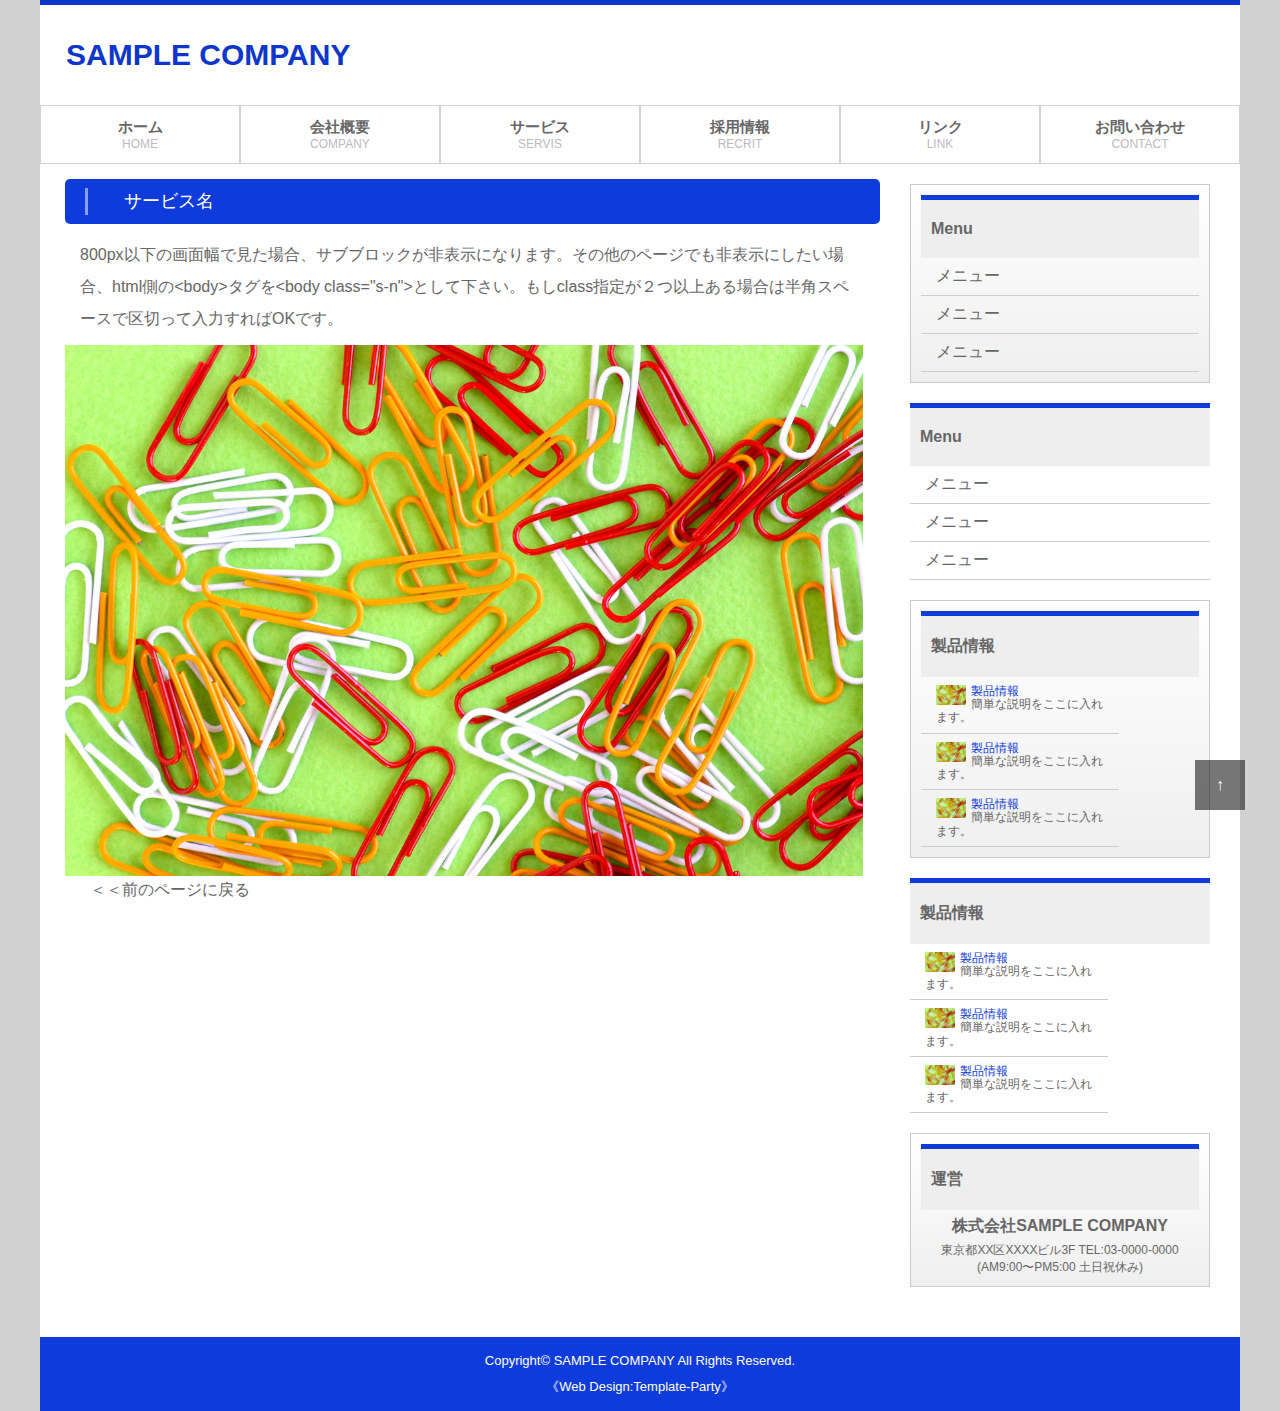
<file: service_sub.html>
<!DOCTYPE html>
<html lang="ja">
<head>
  <meta charset="UTF-8">
  <meta name="viewport" content="width=device-width, initial-scale=1.0">
  <title>test2</title>
  <link rel="stylesheet" href="style.css">
</head>

<body>
  <div class="container">
    <header id="header">
      <h1>SAMPLE COMPANY</h1>
      <div class="hum">
        <input type="checkbox" id="disp-btn">
        <label for="disp-btn" class="menu">
          <span></span>
          <span></span>
          <span></span>
        </label>
        <div class="opacity">
          <a href="index.html">
            <h2>ホーム</h2>
            <p>HOME</p>
          </a>
          <a href="company.html">
            <h2>会社概要</h2>
            <p>COMPANY</p>
          </a>
          <a href="service.html">
            <h2>サービス</h2>
            <p>SERVICE</p>
          </a>
          <a href="recrit.html">
            <h2>採用情報</h2>
            <p>RECRIT</p>
          </a>
          <a href="link.html">
            <h2>リンク</h2>
            <p>LINK</p>
          </a>
          <a href="contact.html">
            <h2>お問い合わせ</h2>
            <p>CONTACT</p>
          </a>
        </div>
      </div>
      <nav>
        <ul>
          <li class="home">
            <a href="index.html">
              <div class="ja">ホーム</div>
              <div class="en">HOME</div>
            </a>
          </li>
          <li class="com">
            <a href="company.html">
              <div class="ja">会社概要</div>
              <div class="en">COMPANY</div>
            </a>
          </li>
          <li class="ser">
            <a href="">
              <div class="ja">サービス</div>
              <div class="en">SERVIS</div>
            </a>
          </li>
          <li class="rec">
            <a href="recrit.html">
              <div class="ja">採用情報</div>
              <div class="en">RECRIT</div>
            </a>
          </li>
          <li class="lin">
            <a href="link.html">
              <div class="ja">リンク</div>
              <div class="en">LINK</div>
            </a>
          </li>
          <li class="con">
            <a href="contact.html">
              <div class="ja">お問い合わせ</div>
              <div class="en">CONTACT</div>
            </a>
          </li>
        </ul>
      </nav>
    </header>

    <div class="mainaside">
      <main class="service">
        <h1>サービス名</h1>
        <p>
          800px以下の画面幅で見た場合、サブブロックが非表示になります。その他のページでも非表示にしたい場合、html側の&lt;body&gt;タグを&lt;body class="s-n"&gt;として下さい。もしclass指定が２つ以上ある場合は半角スペースで区切って入力すればOKです。
        </p>
        <img src="img/sample1.jpg">
        <a href="service.html" class="back">＜＜前のページに戻る</a>
      </main>

      <aside>
        <div class="men">
          <h1>Menu</h1>
          <ul>
            <li><a href="">メニュー</a></li>
            <li><a href="">メニュー</a></li>
            <li><a href="">メニュー</a></li>
          </ul>
        </div>
        <div class="men">
          <h1>Menu</h1>
          <ul>
            <li><a href="">メニュー</a></li>
            <li><a href="">メニュー</a></li>
            <li><a href="">メニュー</a></li>
          </ul>
        </div>
        <div class="asi">
          <h1>製品情報</h1>
          <ul>
            <li>
              <a href=""><img src="img/sample1.jpg"><h2>製品情報</h2><p>簡単な説明をここに入れます。</p></a>
            </li>
            <li>
              <a href=""><img src="img/sample1.jpg"><h2>製品情報</h2><p>簡単な説明をここに入れます。</p></a>
            </li>
            <li>
              <a href=""><img src="img/sample1.jpg"><h2>製品情報</h2><p>簡単な説明をここに入れます。</p></a>
            </li>
          </ul>
        </div>
        <div class="asi">
          <h1>製品情報</h1>
          <ul>
            <li>
              <a href=""><img src="img/sample1.jpg"><h2>製品情報</h2><p>簡単な説明をここに入れます。</p></a>
            </li>
            <li>
              <a href=""><img src="img/sample1.jpg"><h2>製品情報</h2><p>簡単な説明をここに入れます。</p></a>
            </li>
            <li>
              <a href=""><img src="img/sample1.jpg"><h2>製品情報</h2><p>簡単な説明をここに入れます。</p></a>
            </li>
          </ul>
        </div>
        <div class="une">
          <h1>運営</h1>
          <p>
            <span>株式会社SAMPLE COMPANY</span>
          </p>
          <p>  東京都XX区XXXXビル3F
            TEL:03-0000-0000
            (AM9:00〜PM5:00 土日祝休み)
          </p>
        </div>
      </aside>
    </div>

    <footer>
      <p>
        Copyright© <a href="">SAMPLE COMPANY</a> All Rights Reserved.
      </p>
      <a href="">《Web Design:Template-Party》</a>
    </footer>
  </div>
  <p class="to">
    <script></script>
    <a href="#header">↑</a>
  </p>
</body>
</html>
</file>
<file: style.css>
body {
  font-family: "ヒラギノ角ゴ Pro W3", "Hiragino Kaku Gothic Pro", メイリオ, Meiryo, Osaka, "ＭＳ Ｐゴシック", "MS PGothic", sans-serif;
  margin: 0;
  color: #666666;
}

p, h1, ul, h2 {
  margin: 0;
}

header {
  border-top: 5px solid #0E36CA;
  color: #0E36CA;
}

header h1 {
  margin: 0;
  line-height: 100px;
  font-weight: bold;
  font-size: 30px;
  padding-left: 26px;
}

nav ul {
  display: flex;
  list-style: none;
  padding: 0;
  margin: 0;
}

nav ul li {
  width: 100%;
  border: 1px solid #D2D2D2;
}

nav ul li a {
  text-decoration: none;
  display: inline;
  text-align: center;
}

.ja {
  color: #666666;
  font-size: 15px;
  font-weight: bold;
  margin: 0;
  padding: 12px 0 0;
  position: relative;

  transition: color .5s;
}

.en {
  color: #C0BAC0;
  font-size: 12px;
  margin: 0;
  padding: 0 0 12px;
}

header img {
  width: 100%
}

nav ul li:hover {
  background: #E6EBFA;
}

nav ul li:hover .ja::before {
  content: "";
  display: block;
  width: 3px;
  height: 40px;
  left: 6px;
  background: #0e36ca;
  position: absolute;
}

nav ul li:hover .ja {
  color: #0e36ca;
}

.mainaside {
  display: flex;
}

main {
  flex: 7;
}

aside {
  flex: 3;
}

main h1 {
  background: #103BDC;
  font-weight: normal;
  color: white;
  font-size: 18px;
  line-height: 45px;
  border-radius: 5px;
  padding-left: 7%;
  margin: 15px 0 15px 25px;
  position: relative;
}

main h1::before {
  content: "";
  width: 3px;
  height: 60%;
  background: #889EEF;
  position: absolute;
  left: 20px;
  top: 20%;
}

.date {
  color:  #103BDC;
  padding-right: 30px;
}

.log {
  margin: 20px 0 70px 0;
}

.start a, .company a {
  transition: color .5s;
}

.start a:hover, .company a:hover, .back, .link a:hover, .contact a:hover {
  text-decoration: none;
  color: #103BDC;
}

.news ul li {
  display: flex;
  line-height: 2;
  border-bottom: 1px solid #C0BAC0;
}

.new p {
  margin: 0;
}

.new p::after {
  content: "NEW";
  display: inline-block;
  width: 10%;
  line-height: 200%;
  color: white;
  background: red;
  position: relative;
  top: -5px;
  font-size: 11px;
  text-align: center;
  border-radius: 2px;
}

.news a, .log {
  color: #666666;
  text-align: end;
}

main h2 {
  font-weight: normal;
  background: linear-gradient(white, #EFEFEF);
  line-height: 45px;
  border-radius: 5px;
  font-size: 18px;
  padding: 0 20px;
  margin: 15px 0 15px 25px;
  border: 1px solid #CCCCCC;
}

.pad, .company h3 {
  padding:0 20px 0 40px;
  line-height: 2;
}

main h3, .pad p {
  margin: 0;
}

.pad p {
  padding-bottom: 20px;
}

main h3 {
  font-size: medium;
  color: red;
}

.pad a {
  color:#666666;
}

.red {
  color: red;
}

.pad .mar {
  margin-bottom: 50px;
}

footer {
  text-align: center;
  background: #103BDC;
  color: white;
  font-size: 13px;
  line-height: 2.0;
  padding: 11px 0;
}

footer a {
  text-decoration: none;
  color: white;

  transition: color .5s;
}

footer a:hover {
  color: #103BDC;
}

aside img {
  width: 30px;
  height: 20px;
  float: left;
  padding-right: 5px;
}

aside div {
  margin: 20px 30px 0 30px;
}

aside h1 {
  font-size: 16px;
  background: #EEEEEE;
  padding:20px 0 20px 10px;
  border-top: 5px solid #103BDC;
}

aside ul {
  list-style: none;
  padding: 0;
}

.men li a {
  text-decoration: none;
  color: #666666;
  display: block;
  border-bottom:  #CCCCCC 1px solid;
  padding: 8px 0 8px 15px;

  transition: color .5s, background .5s;
}

.men li a:hover {
  color: #103BDC;
  background: white;
}

.asi h2 {
  font-weight: normal;
  font-size: 12px;
  line-height: 1.1;
  color: #103BDC;

}

.asi p {
  font-size: 12px;
  line-height: 1.1;
  color: #666666;

  transition: color .5s;
}

.asi a {
  text-decoration: none;
  display: block;
  padding: 8px 15px;
  border-bottom: #CCCCCC 1px solid;
  display: inline-block;

  transition: background .5s;
}

.asi li a {
  height: auto;
}

.asi a:hover {
  background: white;
}

.asi a:hover p {
  color: #103BDC;
}

.une {
  margin-bottom: 50px;
}

.une p {
  text-align: center;
  font-size: 12px;
  padding: 0 10px;
}

.une p span {
  font-weight: bold;
  line-height: 2;
  font-size: 16px;
}

aside div:nth-child(odd) {
  padding: 10px;
  border: #CCCCCC 1px solid;
  background: linear-gradient(white, #EFEFEF);
}

main table {
  line-height: 40px;
  font-size: 16px;
  margin-left: 25px;
  width: 95%;
}

main th {
  width: 30%;
  font-weight: normal;
}

main td {
  width: 70%;
  padding: 0 10px;
}

tr a {
  color: #666666;
}

.company p, .service p {
  line-height: 2;
  padding: 0 20px 10px 40px;
}

.company1 {
  margin-top: 20px;
}

.company2 {
  margin-bottom: 50px;
}

.gray {
  background: #CCCCCC;
  padding: 5px;
  border-radius: 3px;
}

.company a, .contact a {
  color: #666666;
}

.service article img {
  width: 30%;
  vertical-align: middle;
  float: left;
  padding-right: 10px;
}

.service ul {
  list-style: none;
  padding-left: 20px;
}

article a {
  display: block;
  border: 1px solid #CCCCCC;
  padding: 20px;
  margin-bottom: 20px;
  text-decoration: none;
  position: relative;
  z-index: 0;
  overflow: hidden;
  transition: 0.5s;
  background: transparent;
  box-shadow: 5px 5px 3px rgba(0, 0, 0, 0.1);
}

article a::before {
  content: "";
  position: absolute;
  top: 0;
  bottom: 0;
  left: 0;
  right: 0;
  z-index: -1;
  background: linear-gradient(#FFFFFF, #EEEEEE);
  transition: 0.5s;
}

article a::after {
  content: "";
  position: absolute;
  top: 0;
  bottom: 0;
  left: 0;
  right: 0;
  z-index: -2;
  background: white;
}

article a:hover::before {
  opacity: 0;
}


.service article p {
  padding: 0;
  margin: 0;
  color: #666666;

  transition: color .5s;
}

article h4, article h5 {
  margin: 0;
  color: #103BDC;
  padding-bottom: 5px;
  font-weight: normal;
}

article a:hover p {
  color: #103BDC;
}

article h4::after {
  content: "→";
  position: absolute;
  background: #7E7E7E;
  top: 20px;
  right: 20px;
  width: 30px;
  line-height: 30px;
  text-align: center;
  color: white;
  border-radius: 3px;
}

article a:hover h4::after {
  background: black;
}

.none {
  border: 1px solid #CCCCCC;
  padding: 20px;
  margin-bottom: 20px;
  background: linear-gradient(#FFFFFF, #EEEEEE);
  box-shadow: 5px 5px 3px rgba(0, 0, 0, 0.1);
}

.service img {
  width: 95%;
  margin-left: 25px;
}

.back {
  padding-left: 50px;
  color: #666666;
}

article h5 {
  font-size: 16px;
}

.recrit table, .link table {
  line-height: 3;
  margin-bottom: 25px;
}

.link > p {
  padding: 0 0 20px 45px;
}

.link a {
  transition: color .5s
}

.contact p {
  padding: 0 10px 0 45px;
  line-height: 2;
}

.contact h3 {
  padding: 20px 10px 0 45px;
  line-height: 2;
}

.contact table {
  margin: 0 10px 0 45px;
  width: calc( 100% - 55px);
}

textarea {
  width: 80%;
  height: 130px;
  margin-top: 10px;
}

.contact td input {
  width: 80%;
}

button {
  line-height: 2;
  font-size: 15px;
  background: linear-gradient(#FFFFFF, #EEEEEE);
  border: 1px #CCCCCC solid;
  margin-bottom: 15px;
}

.button {
  text-align: center;
  margin-top: 20px;;
}

button:hover {
  background: white;
}

.to {
  position: fixed;
  bottom: 90px;
  right: 35px;
}

.to a {
  display: block;
  text-decoration: none;
  color: white;
  background: hsla(0, 0%, 10%, 0.6);
  width: 50px;
  line-height: 50px;
  text-align: center;

  transition: opacity .5s;
}

.to a:hover {
  opacity: 0.6;
}



@media (min-width:1200px){
  body {
    width: 1200px;
    margin: 0 auto;
    background: white;
  }

  html {
    background: hsla(0, 0%, 70%, 0.6);
  }
}

@media(min-width:800px){
  .hum {
    display: none;
    opacity: 0;
  }
}

@media (max-width:800px){
  header nav {
    display: none;
  }

  .mainaside {
    display: block;
  }

  main {
    margin-right: 20px;
  }

  .asi img {
    width: 20%;
    height: 20%;
  }

  .menu, .menu span {
    display: inline-block;
    box-sizing: border-box;
  }
  
  .menu {
    position: absolute;
    width: 50px;
    height: 50px;
    border: 1px solid black;
    background: white;
    top: 25px;
    right: 20px;
  }
  
  .menu span {
    position: absolute;
    left: 9px;
    width: 30px;
    height: 4px;
    background: black;
  }
  
  .menu span:nth-last-of-type(1){
    top: 12px;
  }
  
  .menu span:nth-last-of-type(2){
    top: 22px;
  }
  
  .menu span {
    bottom: 13px;
  }
  
  .opacity {
    position: absolute;
    top: 105px;
    z-index: 1;
    width: 100%;
    display: none;
    opacity: 0;
  }
  
  .opacity a {
    display: block;
    background: hsla(0, 0%, 10%, 0.9);
    color: white;
    height: 95px;
    padding-left: 20px;
    border-bottom: 1px solid white;
    text-decoration: none;
  }
  
  .opacity h2 {
    font-weight: normal;
    font-size: 20px;
    padding-top: 20px;
  }
  
  .opacity p {
    font-size: 12px;
    padding-top: 5px;
  }
  
  #disp-btn:checked ~ .opacity {
    display: block;
    opacity: 1;
  }
  
  .hum input {
    display: none;
  }
}

@media screen and (max-width:480px){
  body {
    font-size: medium;
  }

  header h1 {
    font-size: 150%;
    padding-left: 10px;
  }

  main h1 {
    font-size: 100%;
    line-height: 2;
    padding-left: 10%;
  }

  main h2 {
    font-size: 100%;
    line-height: 2;
  }

  main p, main h3 {
    font-size: 80%;
    line-height: 1.2;
  }

  .news ul li {
    font-size: 75%;
    line-height: 1.7;
  }

  .new p::after {
    content: "NEW";
    display: inline-block;
    width: 20%;
    line-height: 150%;
    color: white;
    background: red;
    position: relative;
    top: 0px;
    font-size: 75%;
    text-align: center;
    border-radius: 2px;
  }

  .red, main h2 {
    line-height: 1.6;
  }

  table th, main td {
    font-size: 75%;
    line-height: 2;
  }

  .contact textarea {
    width: 80%;
  }
}
</file>
